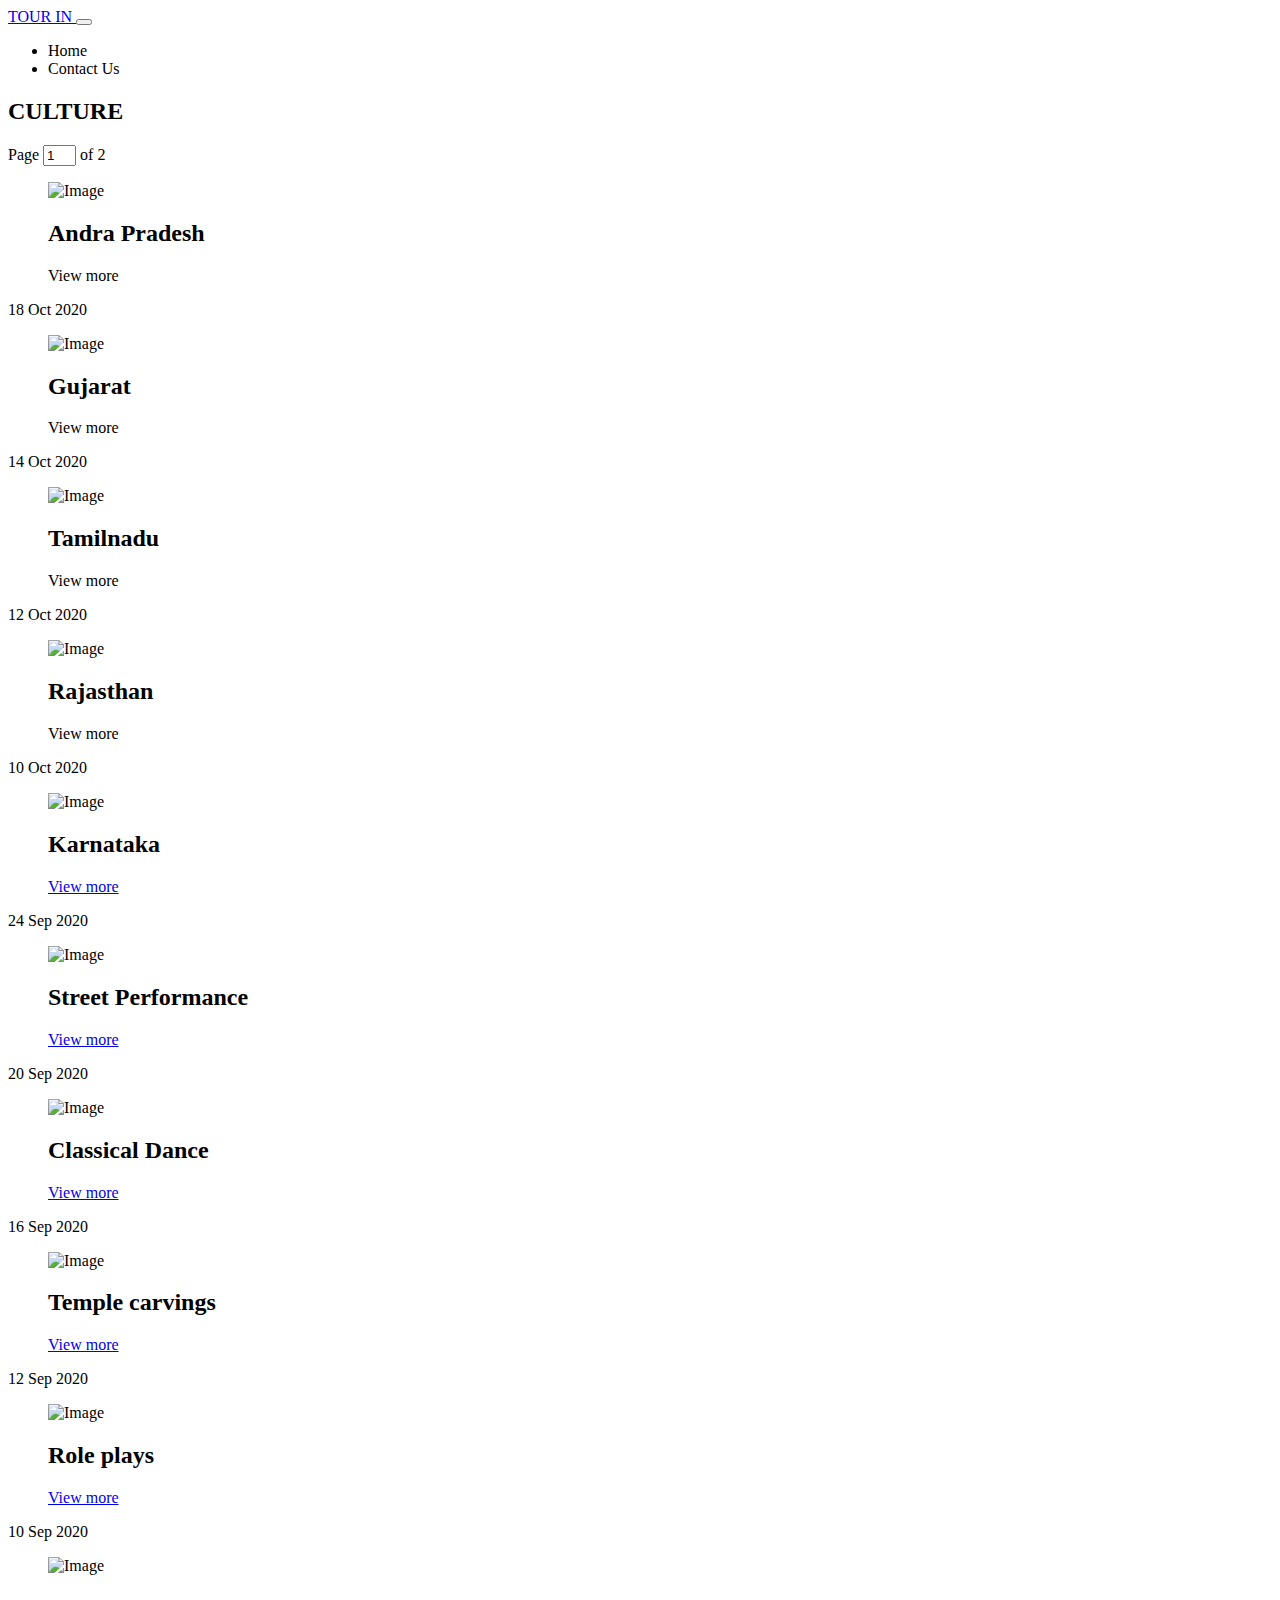
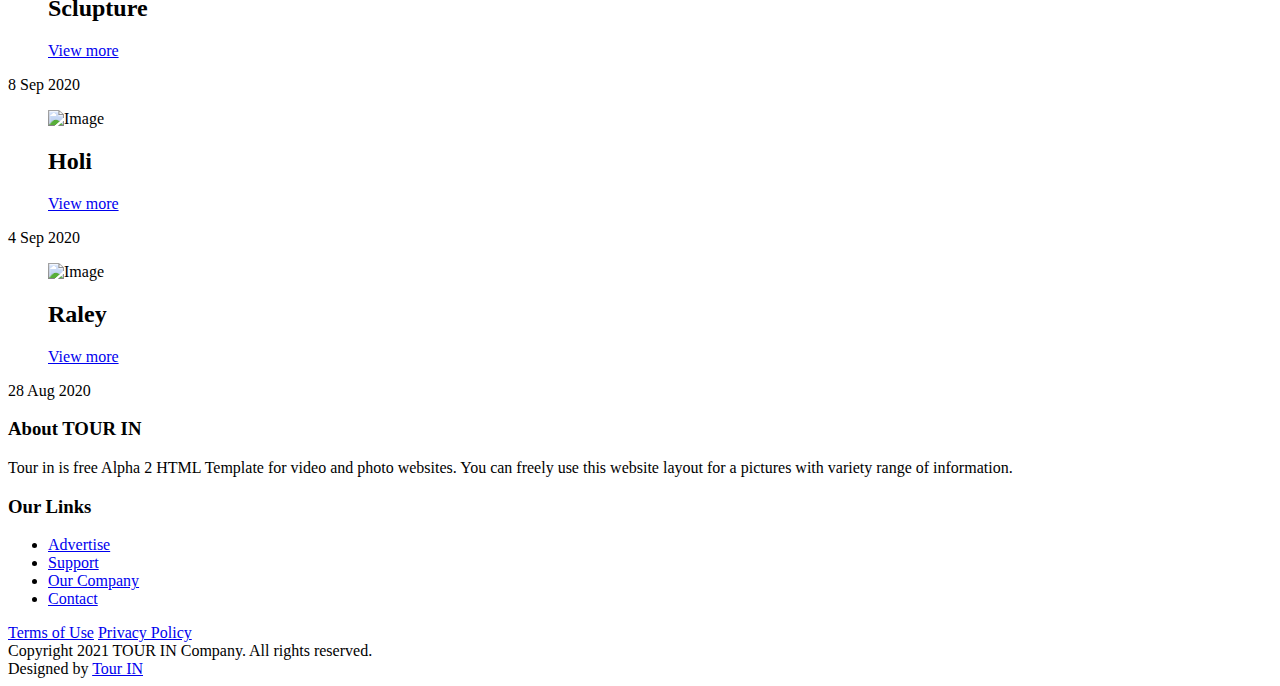
<file: src/main/resources/templates/culture.html>
<!DOCTYPE html>
<html lang="en" xmlns:th="http://www.thymeleaf.org">
<head>
    <meta charset="UTF-8">
    <meta name="viewport" content="width=device-width, initial-scale=1.0">
    <title>Catalog-Z Photo Detail Page</title>
     <link rel="stylesheet" th:href="@{/css/bootstrap1.min.css}">
    <link rel="stylesheet" th:href="@{/css/all.min.css}">
    <link rel="stylesheet" th:href="@{/css/templatemo-style.css}">
<!--
    
TemplateMo 556 Catalog-Z

https://templatemo.com/tm-556-catalog-z

-->
</head>
<body>
    <!-- Page Loader -->
    <div id="loader-wrapper">
        <div id="loader"></div>

        <div class="loader-section section-left"></div>
        <div class="loader-section section-right"></div>

    </div>
    <nav class="navbar navbar-expand-lg">
        <div class="container-fluid">
            <a class="navbar-brand" href="#">
                TOUR IN
            </a>
            <button class="navbar-toggler" type="button" data-toggle="collapse" data-target="#navbarSupportedContent" aria-controls="navbarSupportedContent" aria-expanded="false" aria-label="Toggle navigation">
                <i class="fas fa-bars"></i>
            </button>
            <div class="collapse navbar-collapse" id="navbarSupportedContent">
            <ul class="navbar-nav ml-auto mb-2 mb-lg-0">
                <li class="nav-item">
                    <a class="nav-link nav-link-1 active" aria-current="page" th:href="@{/index}">Home</a>
                </li>
                <li class="nav-item">
                    <a class="nav-link nav-link-4" th:href="@{/contactus}">Contact Us</a>
                </li>
            </ul>
            </div>
        </div>
    </nav>

    <div class="tm-hero d-flex justify-content-center align-items-center" data-parallax="scroll" data-image-src="image/360_F_396264139_rTAqxD7w3OzHmIrzL7ZpqYo8PxYaPe07.jpg">
        <form class="d-flex tm-search-form">
        </form>
    </div>

    <div class="container-fluid tm-container-content tm-mt-60">
        <div class="row mb-4">
            <h2 class="col-6 tm-text-primary">
                CULTURE
            </h2>
            <div class="col-6 d-flex justify-content-end align-items-center">
                <form action="" class="tm-text-primary">
                    Page <input type="text" value="1" size="1" class="tm-input-paging tm-text-primary"> of 2
                </form>
            </div>
        </div>
        <div class="row tm-mb-90 tm-gallery">
        	<div class="col-xl-3 col-lg-4 col-md-6 col-sm-6 col-12 mb-5">
                <figure class="effect-ming tm-video-item">
                    <img th:src="@{image/Lepakshi...jpg}" alt="Image" class="img-fluid">
                    <figcaption class="d-flex align-items-center justify-content-center">
                        <h2>Andra Pradesh</h2>
                        <a th:href="@{/culturedetailtwo}">View more</a>
                    </figcaption>                    
                </figure>
                <div class="d-flex justify-content-between tm-text-gray">
                    <span class="tm-text-gray-light">18 Oct 2020</span>
                </div>
            </div>
            <div class="col-xl-3 col-lg-4 col-md-6 col-sm-6 col-12 mb-5">
                <figure class="effect-ming tm-video-item">
                    <img th:src="@{image/gujrat.jpg}" alt="Image" class="img-fluid">
                    <figcaption class="d-flex align-items-center justify-content-center">
                        <h2>Gujarat</h2>
                        <a th:href="@{/culturedetailtwo}">View more</a>
                    </figcaption>                    
                </figure>
                <div class="d-flex justify-content-between tm-text-gray">
                    <span class="tm-text-gray-light">14 Oct 2020</span>
                </div>
            </div>
            <div class="col-xl-3 col-lg-4 col-md-6 col-sm-6 col-12 mb-5">
                <figure class="effect-ming tm-video-item">
                    <img th:src="@{image/culture-tamilnadu-illustration-depicting-india-41869248.jpg}" alt="Image" height="5000" class="img-fluid">
                    <figcaption class="d-flex align-items-center justify-content-center">
                        <h2>Tamilnadu</h2>
                        <a th:href="@{/culturedetailone}">View more</a>
                    </figcaption>                    
                </figure>
                <div class="d-flex justify-content-between tm-text-gray">
                    <span class="tm-text-gray-light">12 Oct 2020</span>
                </div>
            </div>
            <div class="col-xl-3 col-lg-4 col-md-6 col-sm-6 col-12 mb-5">
                <figure class="effect-ming tm-video-item">
                    <img th:src="@{image/05ccd8cd8df240102a72696aa4dd97ba.jpg}" alt="Image" class="img-fluid">
                    <figcaption class="d-flex align-items-center justify-content-center">
                        <h2>Rajasthan</h2>
                        <a th:href="@{/cultureraj}">View more</a>
                    </figcaption>                    
                </figure>
                <div class="d-flex justify-content-between tm-text-gray">
                    <span class="tm-text-gray-light">10 Oct 2020</span>
                </div>
            </div>
            
            <div class="col-xl-3 col-lg-4 col-md-6 col-sm-6 col-12 mb-5">
                <figure class="effect-ming tm-video-item">
                    <img th:src="@{image/c-rayban-CIXoFys3gsw-unsplash.jpg}" alt="Image" class="img-fluid">
                    <figcaption class="d-flex align-items-center justify-content-center">
                        <h2>Karnataka</h2>
                        <a href="photo-detail.html">View more</a>
                    </figcaption>                    
                </figure>
                <div class="d-flex justify-content-between tm-text-gray">
                    <span class="tm-text-gray-light">24 Sep 2020</span>
                </div>
            </div>
            <div class="col-xl-3 col-lg-4 col-md-6 col-sm-6 col-12 mb-5">
                <figure class="effect-ming tm-video-item">
                    <img th:src="@{image/nandu-menon-hGHldbCgYDA-unsplash.jpg}" alt="Image" class="img-fluid">
                    <figcaption class="d-flex align-items-center justify-content-center">
                        <h2>Street Performance</h2>
                        <a href="photo-detail.html">View more</a>
                    </figcaption>                    
                </figure>
                <div class="d-flex justify-content-between tm-text-gray">
                    <span class="tm-text-gray-light">20 Sep 2020</span>
                </div>
            </div>
            <div class="col-xl-3 col-lg-4 col-md-6 col-sm-6 col-12 mb-5">
                <figure class="effect-ming tm-video-item">
                    <img th:src="@{image/rajesh-rajput-NvinoO4mCys-unsplash.jpg}" alt="Image" class="img-fluid">
                    <figcaption class="d-flex align-items-center justify-content-center">
                        <h2>Classical Dance</h2>
                        <a href="photo-detail.html">View more</a>
                    </figcaption>                    
                </figure>
                <div class="d-flex justify-content-between tm-text-gray">
                    <span class="tm-text-gray-light">16 Sep 2020</span>
                </div>
            </div>
            <div class="col-xl-3 col-lg-4 col-md-6 col-sm-6 col-12 mb-5">
                <figure class="effect-ming tm-video-item">
                    <img th:src="@{image/raimond-klavins-0xQ1H6xMak4-unsplash.jpg}" alt="Image" class="img-fluid">
                    <figcaption class="d-flex align-items-center justify-content-center">
                        <h2>Temple carvings</h2>
                        <a href="photo-detail.html">View more</a>
                    </figcaption>                    
                </figure>
                <div class="d-flex justify-content-between tm-text-gray">
                    <span class="tm-text-gray-light">12 Sep 2020</span>
                </div>
            </div>
            <div class="col-xl-3 col-lg-4 col-md-6 col-sm-6 col-12 mb-5">
                <figure class="effect-ming tm-video-item">
                    <img th:src="@{image/kar1.jpg}" alt="Image" class="img-fluid">
                    <figcaption class="d-flex align-items-center justify-content-center">
                        <h2>Role plays</h2>
                        <a href="photo-detail.html">View more</a>
                    </figcaption>                    
                </figure>
                <div class="d-flex justify-content-between tm-text-gray">
                    <span class="tm-text-gray-light">10 Sep 2020</span>
                </div>
            </div>
            <div class="col-xl-3 col-lg-4 col-md-6 col-sm-6 col-12 mb-5">
                <figure class="effect-ming tm-video-item">
                    <img th:src="@{image/istockphoto-483141396-1024x1024.jpg}" alt="Image" class="img-fluid">
                    <figcaption class="d-flex align-items-center justify-content-center">
                        <h2>Sclupture</h2>
                        <a href="photo-detail.html">View more</a>
                    </figcaption>                    
                </figure>
                <div class="d-flex justify-content-between tm-text-gray">
                    <span class="tm-text-gray-light">8 Sep 2020</span>
                </div>
            </div>
            <div class="col-xl-3 col-lg-4 col-md-6 col-sm-6 col-12 mb-5">
                <figure class="effect-ming tm-video-item">
                    <img th:src="@{image/istockphoto-626958974-1024x1024.jpg}" alt="Image" class="img-fluid">
                    <figcaption class="d-flex align-items-center justify-content-center">
                        <h2>Holi</h2>
                        <a href="photo-detail.html">View more</a>
                    </figcaption>                    
                </figure>
                <div class="d-flex justify-content-between tm-text-gray">
                    <span class="tm-text-gray-light">4 Sep 2020</span>
                </div>
            </div>
            <div class="col-xl-3 col-lg-4 col-md-6 col-sm-6 col-12 mb-5">
                <figure class="effect-ming tm-video-item">
                   <img th:src="@{image/road show.jpg}" alt="Image" class="img-fluid">
                    <figcaption class="d-flex align-items-center justify-content-center">
                        <h2>Raley</h2>
                        <a href="photo-detail.html">View more</a>
                    </figcaption>                    
                </figure>
                <div class="d-flex justify-content-between tm-text-gray">
                    <span class="tm-text-gray-light">28 Aug 2020</span>
                </div>
            </div>
    </div> <!-- container-fluid, tm-container-content -->

    <footer class="tm-bg-gray pt-5 pb-3 tm-text-gray tm-footer">
        <div class="container-fluid tm-container-small">
            <div class="row">
                <div class="col-lg-6 col-md-12 col-12 px-5 mb-5">
                    <h3 class="tm-text-primary mb-4 tm-footer-title">About TOUR IN</h3>
                    <p>Tour in is free Alpha 2 HTML Template for video and photo websites. You can freely use this website  layout for a pictures  with variety range of information.</p>
                </div>
                <div class="col-lg-3 col-md-6 col-sm-6 col-12 px-5 mb-5">
                    <h3 class="tm-text-primary mb-4 tm-footer-title">Our Links</h3>
                    <ul class="tm-footer-links pl-0">
                        <li><a href="#">Advertise</a></li>
                        <li><a href="#">Support</a></li>
                        <li><a href="#">Our Company</a></li>
                        <li><a href="#">Contact</a></li>
                    </ul>
                </div>
                <div class="col-lg-3 col-md-6 col-sm-6 col-12 px-5 mb-5">
                    <a href="#" class="tm-text-gray text-right d-block mb-2">Terms of Use</a>
                    <a href="#" class="tm-text-gray text-right d-block">Privacy Policy</a>
                </div>
            </div>
            <div class="row">
                <div class="col-lg-8 col-md-7 col-12 px-5 mb-3">
                    Copyright 2021 TOUR IN Company. All rights reserved.
                </div>
                <div class="col-lg-4 col-md-5 col-12 px-5 text-right">
                    Designed by <a href="https://templatemo.com" class="tm-text-gray" rel="sponsored" target="_parent">Tour IN</a>
                </div>
            </div>
        </div>
    </footer>
    <script th:src="@{js/plugins.js}"></script>
    <script>
        $(window).on("load", function() {
            $('body').addClass('loaded');
        });
    </script>
</body>
</html>
</file>
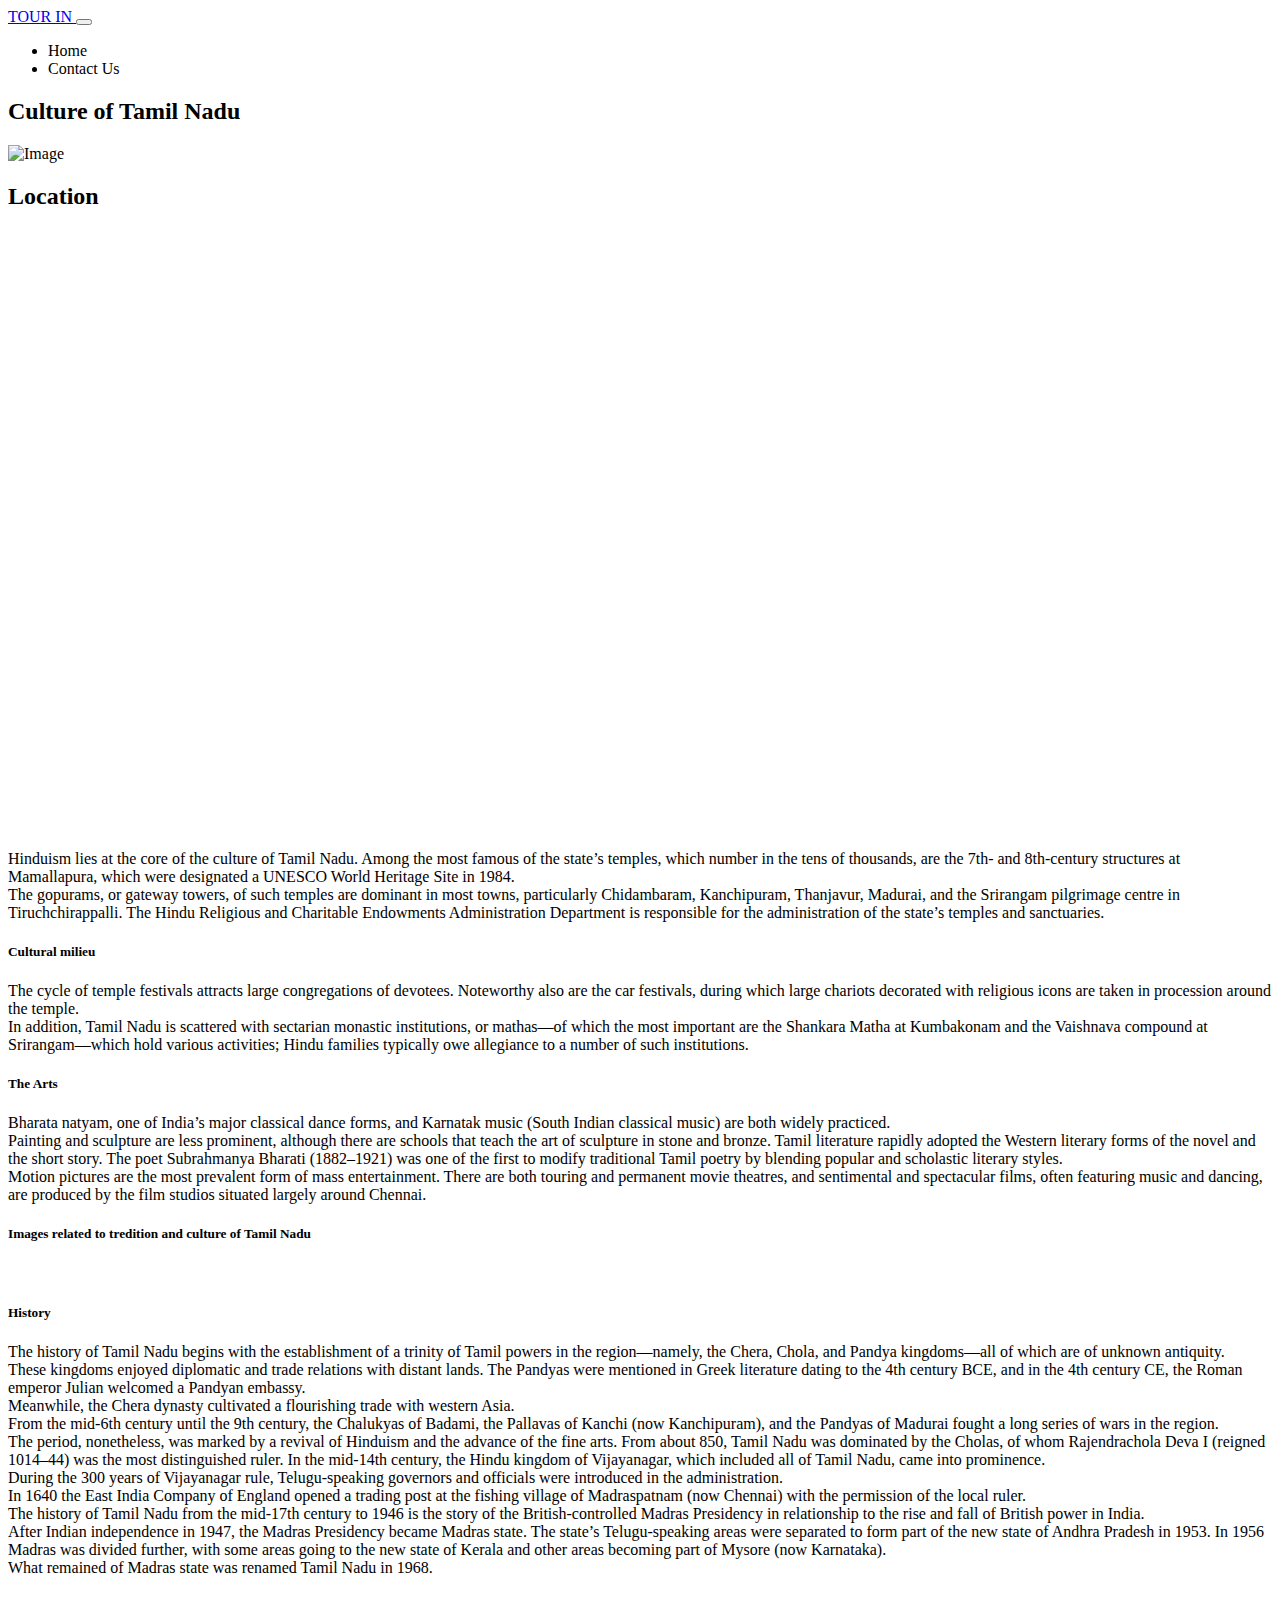
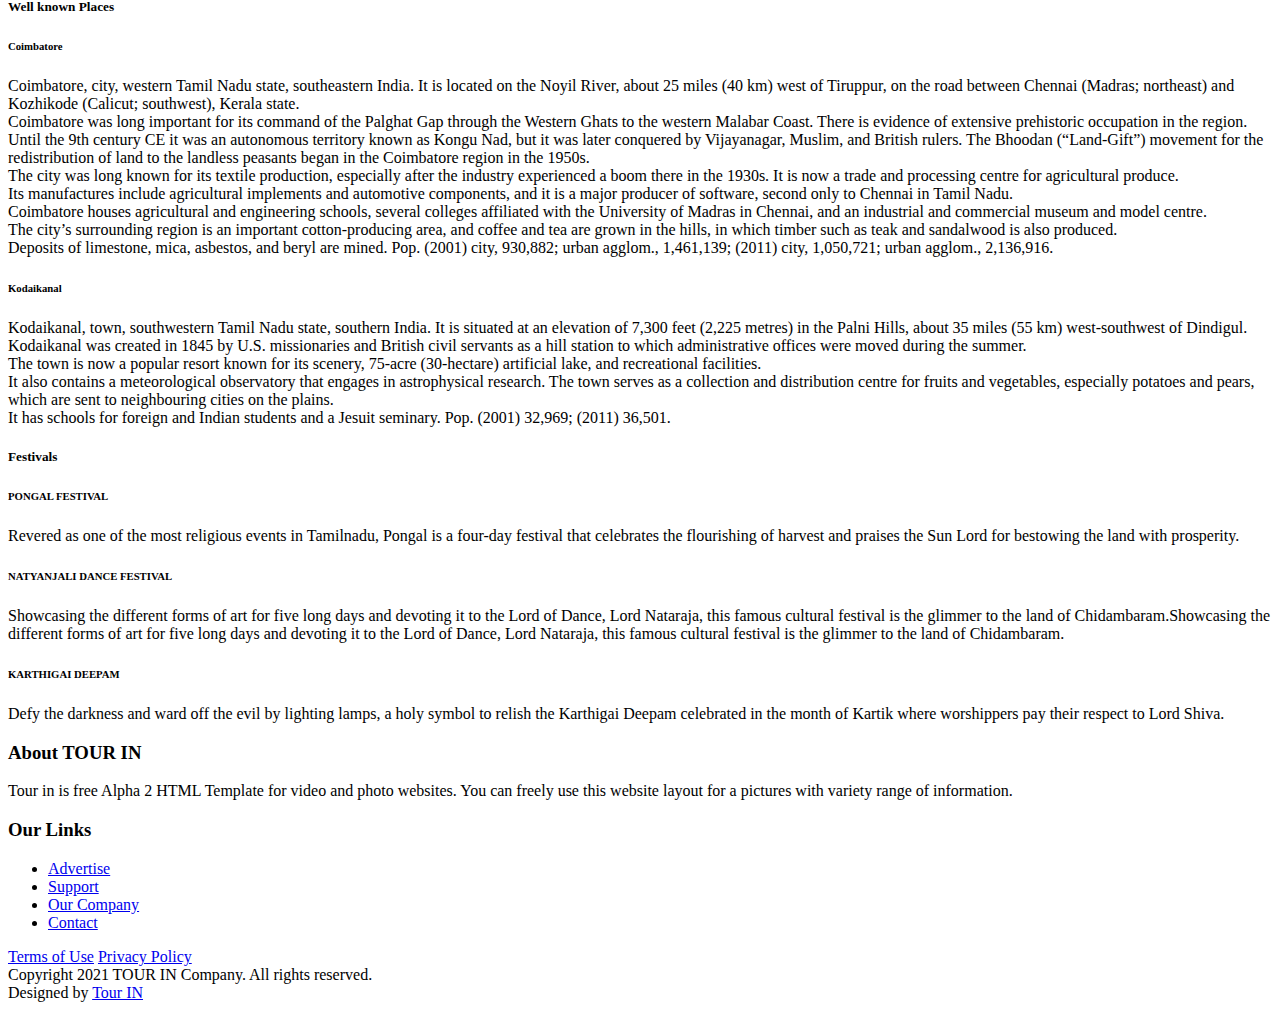
<file: src/main/resources/templates/culturedetailone.html>
<!DOCTYPE html>
<html lang="en" xmlns:th="http://www.thymeleaf.org">
<head>
    <meta charset="UTF-8">
    <meta name="viewport" content="width=device-width, initial-scale=1.0">
    <title>Culture</title>
    <link rel="stylesheet" th:href="@{/css/bootstrap1.min.css}">
    <link rel="stylesheet" th:href="@{/css/all.min.css}">
    <link rel="stylesheet" th:href="@{/css/templatemo-style.css}">
</head>
<body>
    <!-- Page Loader -->
    <div id="loader-wrapper">
        <div id="loader"></div>

        <div class="loader-section section-left"></div> 
        <div class="loader-section section-right"></div>

    </div>
    <nav class="navbar navbar-expand-lg">
        <div class="container-fluid">
            <a class="navbar-brand" href="index.html">
                TOUR IN
            </a>
            <button class="navbar-toggler" type="button" data-toggle="collapse" data-target="#navbarSupportedContent" aria-controls="navbarSupportedContent" aria-expanded="false" aria-label="Toggle navigation">
                <i class="fas fa-bars"></i>
            </button>
            <div class="collapse navbar-collapse" id="navbarSupportedContent">
             <ul class="navbar-nav ml-auto mb-2 mb-lg-0">
                <li class="nav-item">
                    <a class="nav-link nav-link-1 active" aria-current="page" th:href="@{/index}">Home</a>
                </li>
                <li class="nav-item">
                    <a class="nav-link nav-link-4" th:href="@{/contactus}">Contact Us</a>
                </li>
            </ul>
            </div>
        </div>
    </nav>

    <div class="tm-hero d-flex justify-content-center align-items-center" data-parallax="scroll" data-image-src="image/Minsitry-of-Culture-Banner-1024x341.jpg">
        <form class="d-flex tm-search-form">
            
        </form>
    </div>

    <div class="container-fluid tm-container-content tm-mt-60">
        <div class="row mb-4">
            <h2 class="col-12 tm-text-primary">Culture of Tamil Nadu</h2>
        </div>
        <div class="row tm-mb-90">            
            <div class="col-xl-8 col-lg-7 col-md-6 col-sm-12">
                <img th:src="@{image/culture-tamilnadu-illustration-depicting-india-41869248.jpg}" alt="Image" class="img-fluid">
            </div>
            <div class="col-lg-4 col-12">
                <h2 class="tm-text-primary mb-5">Location</h2>
                <!-- Map -->
                <div class="mapouter mb-4" style="height: 600;">
                    <div class="gmap-canvas" style="height: 600;">
                        <iframe  id="gmap-canvas" src="https://www.google.com/maps/embed?pb=!1m18!1m12!1m3!1d4013544.101253213!2d76.04399906640081!3d10.77475757080142!2m3!1f0!2f0!3f0!3m2!1i1024!2i768!4f13.1!3m3!1m2!1s0x3b00c582b1189633%3A0x559475cc463361f0!2sTamil%20Nadu!5e0!3m2!1sen!2sin!4v1640744562879!5m2!1sen!2sin"
                        width="800" height="600" style="border:0;" ></iframe>
                         
                    </div>
                </div>               
            </div>
        </div>
        <div>
            <p>Hinduism lies at the core of the culture of Tamil Nadu. Among the most famous of the state’s temples, which number in the tens of thousands, are the 7th- and 8th-century structures at Mamallapura, which were designated a UNESCO World Heritage Site in 1984.<br> The gopurams, or gateway towers, of such temples are dominant in most towns, particularly Chidambaram, Kanchipuram, Thanjavur, Madurai, and the Srirangam pilgrimage centre in Tiruchchirappalli. The Hindu Religious and Charitable Endowments Administration Department is responsible for the administration of the state’s temples and sanctuaries.</p>
        </div>
        <div>
            <h5>Cultural milieu</h5>
            <p>The cycle of temple festivals attracts large congregations of devotees. Noteworthy also are the car festivals, during which large chariots decorated with religious icons are taken in procession around the temple.<br> In addition, Tamil Nadu is scattered with sectarian monastic institutions, or mathas—of which the most important are the Shankara Matha at Kumbakonam and the Vaishnava compound at Srirangam—which hold various activities; Hindu families typically owe allegiance to a number of such institutions.</p>
        </div>
        <div>
            <h5>The Arts</h5>
                <p>Bharata natyam, one of India’s major classical dance forms, and Karnatak music (South Indian classical music) are both widely practiced. <br>Painting and sculpture are less prominent, although there are schools that teach the art of sculpture in stone and bronze. Tamil literature rapidly adopted the Western literary forms of the novel and the short story. The poet Subrahmanya Bharati (1882–1921) was one of the first to modify traditional Tamil poetry by blending popular and scholastic literary styles.<br> Motion pictures are the most prevalent form of mass entertainment. There are both touring and permanent movie theatres, and sentimental and spectacular films, often featuring music and dancing, are produced by the film studios situated largely around Chennai.</p>
            
            <h5>Images related to tredition and culture of Tamil Nadu</h5>
            </p>
            <img th:src="@{image/intro-copy.jpg}">
            <img th:src="@{image/temple-tours.jpg}">
            <img th:src="@{image/Tamil_Culture.jpg}">

        </div>
        <p>

        </p>
        <p>

        </p>
        <div>
            <h5>History</h5>
            <p>
                The history of Tamil Nadu begins with the establishment of a trinity of Tamil powers in the region—namely, the Chera, Chola, and Pandya kingdoms—all of which are of unknown antiquity. <br>These kingdoms enjoyed diplomatic and trade relations with distant lands. The Pandyas were mentioned in Greek literature dating to the 4th century BCE, and in the 4th century CE, the Roman emperor Julian welcomed a Pandyan embassy.<br> Meanwhile, the Chera dynasty cultivated a flourishing trade with western Asia.<br>From the mid-6th century until the 9th century, the Chalukyas of Badami, the Pallavas of Kanchi (now Kanchipuram), and the Pandyas of Madurai fought a long series of wars in the region.<br> The period, nonetheless, was marked by a revival of Hinduism and the advance of the fine arts. From about 850, Tamil Nadu was dominated by the Cholas, of whom Rajendrachola Deva I (reigned 1014–44) was the most distinguished ruler. In the mid-14th century, the Hindu kingdom of Vijayanagar, which included all of Tamil Nadu, came into prominence. <br>During the 300 years of Vijayanagar rule, Telugu-speaking governors and officials were introduced in the administration.<br>
                In 1640 the East India Company of England opened a trading post at the fishing village of Madraspatnam (now Chennai) with the permission of the local ruler.<br> The history of Tamil Nadu from the mid-17th century to 1946 is the story of the British-controlled Madras Presidency in relationship to the rise and fall of British power in India. <br>After Indian independence in 1947, the Madras Presidency became Madras state. The state’s Telugu-speaking areas were separated to form part of the new state of Andhra Pradesh in 1953. In 1956 Madras was divided further, with some areas going to the new state of Kerala and other areas becoming part of Mysore (now Karnataka). <br>What remained of Madras state was renamed Tamil Nadu in 1968.
            </p>
        </div>
        <div>
            <h5>Well known Places</h5>
            <h6>Coimbatore</h6>
            <p>
                Coimbatore, city, western Tamil Nadu state, southeastern India. It is located on the Noyil River, about 25 miles (40 km) west of Tiruppur, on the road between Chennai (Madras; northeast) and Kozhikode (Calicut; southwest), Kerala state.<br>Coimbatore was long important for its command of the Palghat Gap through the Western Ghats to the western Malabar Coast. There is evidence of extensive prehistoric occupation in the region. <br>Until the 9th century CE it was an autonomous territory known as Kongu Nad, but it was later conquered by Vijayanagar, Muslim, and British rulers. The Bhoodan (“Land-Gift”) movement for the redistribution of land to the landless peasants began in the Coimbatore region in the 1950s.<br>The city was long known for its textile production, especially after the industry experienced a boom there in the 1930s. It is now a trade and processing centre for agricultural produce. <br>Its manufactures include agricultural implements and automotive components, and it is a major producer of software, second only to Chennai in Tamil Nadu.<br> Coimbatore houses agricultural and engineering schools, several colleges affiliated with the University of Madras in Chennai, and an industrial and commercial museum and model centre.<br>
                The city’s surrounding region is an important cotton-producing area, and coffee and tea are grown in the hills, in which timber such as teak and sandalwood is also produced.<br> Deposits of limestone, mica, asbestos, and beryl are mined. Pop. (2001) city, 930,882; urban agglom., 1,461,139; (2011) city, 1,050,721; urban agglom., 2,136,916.<br>
            </p>
            <h6>Kodaikanal</h6>
            <p>
                Kodaikanal, town, southwestern Tamil Nadu state, southern India. It is situated at an elevation of 7,300 feet (2,225 metres) in the Palni Hills, about 35 miles (55 km) west-southwest of Dindigul.<br>
                Kodaikanal was created in 1845 by U.S. missionaries and British civil servants as a hill station to which administrative offices were moved during the summer.<br> The town is now a popular resort known for its scenery, 75-acre (30-hectare) artificial lake, and recreational facilities.<br> It also contains a meteorological observatory that engages in astrophysical research. The town serves as a collection and distribution centre for fruits and vegetables, especially potatoes and pears, which are sent to neighbouring cities on the plains.<br> It has schools for foreign and Indian students and a Jesuit seminary. Pop. (2001) 32,969; (2011) 36,501.<br>
            </p>
            
        </div>
        <div>
            <h5>Festivals</h5>
            <p>
            <h6>PONGAL FESTIVAL</h6>
               <p>Revered as one of the most religious events in Tamilnadu, Pongal is a four-day festival that celebrates the flourishing of harvest and praises the Sun Lord for bestowing the land with prosperity. <br></p>
             <h6>NATYANJALI DANCE FESTIVAL</h6>
            <p> Showcasing the different forms of art for five long days and devoting it to the Lord of Dance, Lord Nataraja, this famous cultural festival is the glimmer to the land of Chidambaram.Showcasing the different forms of art for five long days and devoting it to the Lord of Dance, Lord Nataraja, this famous cultural festival is the glimmer to the land of Chidambaram.<br></p>
             <h6>KARTHIGAI DEEPAM</h6>
            <p> Defy the darkness and ward off the evil by lighting lamps, a holy symbol to relish the Karthigai Deepam celebrated in the month of Kartik where worshippers pay their respect to Lord Shiva. <br></p>
            </p>
        </div>

         <!-- container-fluid, tm-container-content -->

         <footer class="tm-bg-gray pt-5 pb-3 tm-text-gray tm-footer">
            <div class="container-fluid tm-container-small">
                <div class="row">
                    <div class="col-lg-6 col-md-12 col-12 px-5 mb-5">
                        <h3 class="tm-text-primary mb-4 tm-footer-title">About TOUR IN</h3>
                        <p>Tour in is free Alpha 2 HTML Template for video and photo websites. You can freely use this website  layout for a pictures  with variety range of information.</p>
                    </div>
                    <div class="col-lg-3 col-md-6 col-sm-6 col-12 px-5 mb-5">
                        <h3 class="tm-text-primary mb-4 tm-footer-title">Our Links</h3>
                        <ul class="tm-footer-links pl-0">
                            <li><a href="#">Advertise</a></li>
                            <li><a href="#">Support</a></li>
                            <li><a href="#">Our Company</a></li>
                            <li><a href="#">Contact</a></li>
                        </ul>
                    </div>
                    <div class="col-lg-3 col-md-6 col-sm-6 col-12 px-5 mb-5">
                        <a href="#" class="tm-text-gray text-right d-block mb-2">Terms of Use</a>
                        <a href="#" class="tm-text-gray text-right d-block">Privacy Policy</a>
                    </div>
                </div>
                <div class="row">
                    <div class="col-lg-8 col-md-7 col-12 px-5 mb-3">
                        Copyright 2021 TOUR IN Company. All rights reserved.
                    </div>
                    <div class="col-lg-4 col-md-5 col-12 px-5 text-right">
                        Designed by <a href="https://templatemo.com" class="tm-text-gray" rel="sponsored" target="_parent">Tour IN</a>
                    </div>
                </div>
            </div>
        </footer>
    
    <script th:src="@{js/plugins.js}"></script>
    <script>
        $(window).on("load", function() {
            $('body').addClass('loaded');
        });
    </script>
</body>
</html>
</file>
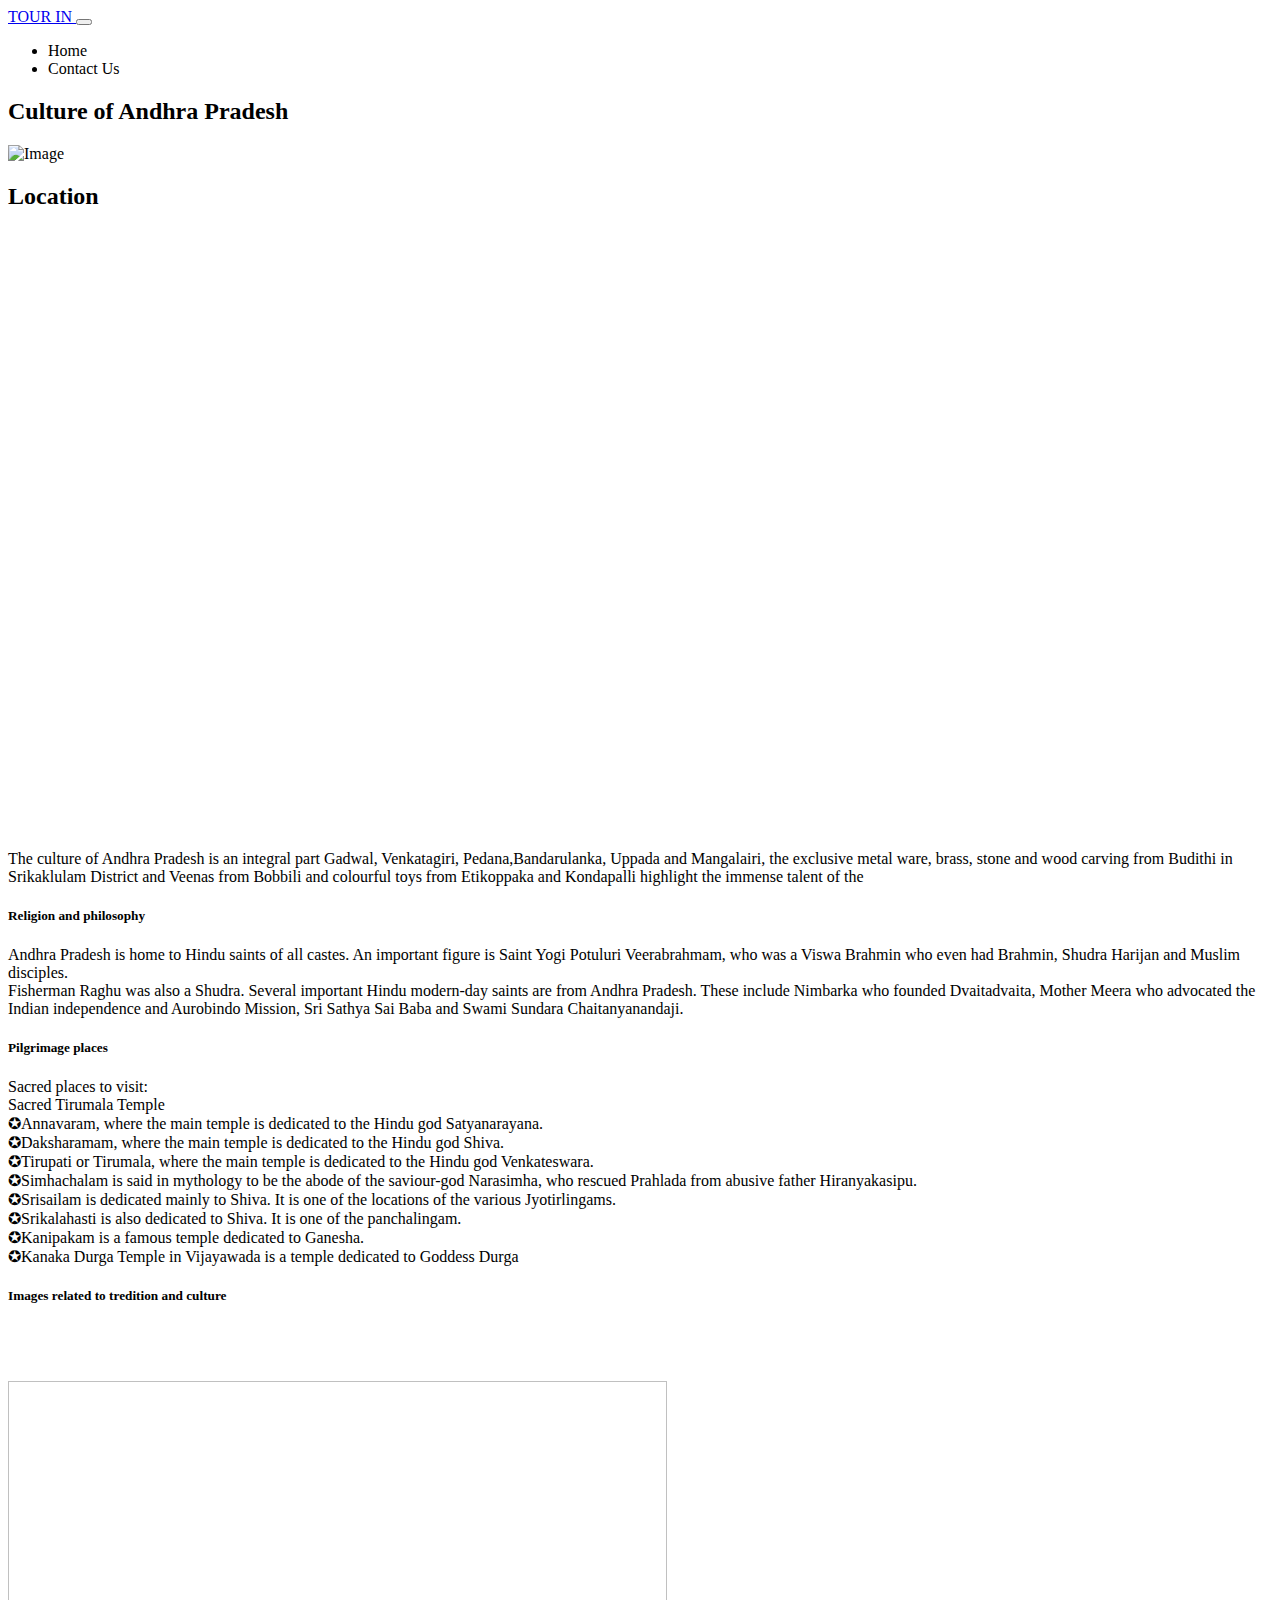
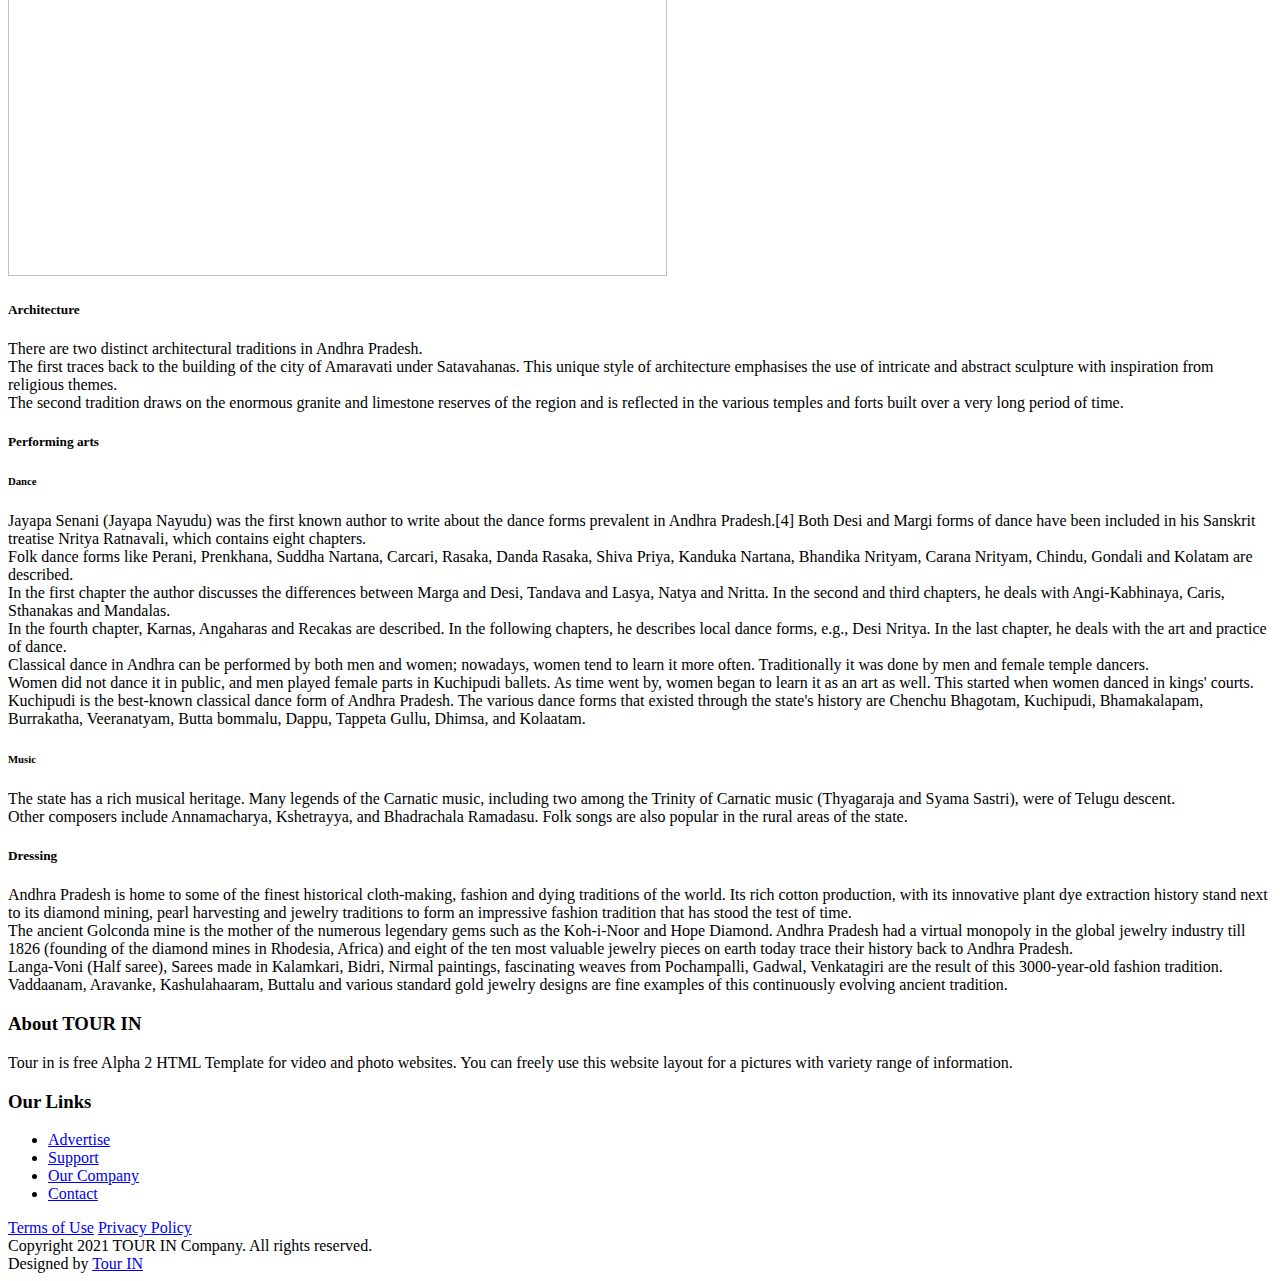
<file: src/main/resources/templates/culturedetailtwo.html>
<!DOCTYPE html>
<html lang="en" xmlns:th="http://www.thymeleaf.org">
<head>
    <meta charset="UTF-8">
    <meta name="viewport" content="width=device-width, initial-scale=1.0">
    <title>Culture</title>
    <link rel="stylesheet" th:href="@{/css/bootstrap1.min.css}">
    <link rel="stylesheet" th:href="@{/css/all.min.css}">
    <link rel="stylesheet" th:href="@{/css/templatemo-style.css}">

</head>
<body>
    <!-- Page Loader -->
    <div id="loader-wrapper">
        <div id="loader"></div>

        <div class="loader-section section-left"></div>
        <div class="loader-section section-right"></div>

    </div>
    <nav class="navbar navbar-expand-lg">
        <div class="container-fluid">
            <a class="navbar-brand" href="index.html">
                TOUR IN
            </a>
            <button class="navbar-toggler" type="button" data-toggle="collapse" data-target="#navbarSupportedContent" aria-controls="navbarSupportedContent" aria-expanded="false" aria-label="Toggle navigation">
                <i class="fas fa-bars"></i>
            </button>
            <div class="collapse navbar-collapse" id="navbarSupportedContent">
           <ul class="navbar-nav ml-auto mb-2 mb-lg-0">
                <li class="nav-item">
                    <a class="nav-link nav-link-1 active" aria-current="page" th:href="@{/index}">Home</a>
                </li>
                <li class="nav-item">
                    <a class="nav-link nav-link-4" th:href="@{/contactus}">Contact Us</a>
                </li>
            </ul>
            </div>
        </div>
    </nav>

    <div class="tm-hero d-flex justify-content-center align-items-center" data-parallax="scroll" data-image-src="image/Minsitry-of-Culture-Banner-1024x341.jpg">
        <form class="d-flex tm-search-form">
            
        </form>
    </div>

    <div class="container-fluid tm-container-content tm-mt-60">
        <div class="row mb-4">
            <h2 class="col-12 tm-text-primary">Culture of Andhra Pradesh</h2>
        </div>
        <div class="row tm-mb-90">            
            <div class="col-xl-8 col-lg-7 col-md-6 col-sm-12">
                <img th:src="@{image/Lepakshi...jpg}" alt="Image" class="img-fluid">
            </div>
            <div class="col-lg-4 col-12">
                <h2 class="tm-text-primary mb-5">Location</h2>
                <!-- Map -->
                <div class="mapouter mb-4" style="height: 600;">
                    <div class="gmap-canvas" style="height: 600;">
                        <iframe  id="gmap-canvas" src="https://www.google.com/maps/embed?pb=!1m18!1m12!1m3!1d2100827.3514934513!2d79.70912596246575!3d16.353518135540185!2m3!1f0!2f0!3f0!3m2!1i1024!2i768!4f13.1!3m3!1m2!1s0x3a3546f8ae93d47f%3A0x33d1bbbe95adcd83!2sAndhra%20Pradesh!5e0!3m2!1sen!2sin!4v1640682972528!5m2!1sen!2sin"
                        width="800" height="600" style="border:0;" ></iframe>
                         
                    </div>
                </div>               
            </div>
        </div>
        <div>
            <p>The culture of Andhra Pradesh is an integral part Gadwal, Venkatagiri, Pedana,Bandarulanka, Uppada and Mangalairi, the exclusive metal ware, brass, stone and wood carving from Budithi in Srikaklulam District and Veenas from Bobbili and colourful toys from Etikoppaka and Kondapalli highlight the immense talent of the</p>
        </div>
        <div>
            <h5>Religion and philosophy</h5>
            <p>Andhra Pradesh is home to Hindu saints of all castes. An important figure is Saint Yogi Potuluri Veerabrahmam, who was a Viswa Brahmin who even had Brahmin, Shudra Harijan and Muslim disciples.<br> Fisherman Raghu was also a Shudra.

                Several important Hindu modern-day saints are from Andhra Pradesh. These include Nimbarka who founded Dvaitadvaita, Mother Meera who advocated the Indian independence and Aurobindo Mission, Sri Sathya Sai Baba and Swami Sundara Chaitanyanandaji.</p>
        </div>
        <div>
            <h5>Pilgrimage places</h5>
            <p>Sacred places to visit:<br>

Sacred Tirumala Temple<br>
✪Annavaram, where the main temple is dedicated to the Hindu god Satyanarayana.<br>
✪Daksharamam, where the main temple is dedicated to the Hindu god Shiva.<br>
✪Tirupati or Tirumala, where the main temple is dedicated to the Hindu god Venkateswara.<br>
✪Simhachalam is said in mythology to be the abode of the saviour-god Narasimha, who rescued Prahlada from abusive father Hiranyakasipu.<br>
✪Srisailam is dedicated mainly to Shiva. It is one of the locations of the various Jyotirlingams.<br>
✪Srikalahasti is also dedicated to Shiva. It is one of the panchalingam.<br>
✪Kanipakam is a famous temple dedicated to Ganesha.<br>
✪Kanaka Durga Temple in Vijayawada is a temple dedicated to Goddess Durga<br>
<h5>Images related to tredition and culture</h5>
            </p>
            <img th:src="@{image/istockphoto-530570156-1024x1024.jpg}" width="700px">
            <img th:src="@{image/images-51209279629.jpg.webp}" width="50%">
            <img th:src="@{image/Kuchipudi-History-1024x680.jpg}" width="750px">
            <img th:src="@{image/20110121001107_0.jpg}" width="659px" height="495px">

        </div>
        <p>

        </p>
        <p>

        </p>
        <div>
            <h5>Architecture</h5>
            <p>
                There are two distinct architectural traditions in Andhra Pradesh.<br> The first traces back to the building of the city of Amaravati under Satavahanas. This unique style of architecture emphasises the use of intricate and abstract sculpture with inspiration from religious themes. <br>The second tradition draws on the enormous granite and limestone reserves of the region and is reflected in the various temples and forts built over a very long period of time.<br>
            </p>
        </div>
        <div>
            <h5>Performing arts</h5>
            <h6>Dance</h6>
            <p>
                Jayapa Senani (Jayapa Nayudu) was the first known author to write about the dance forms prevalent in Andhra Pradesh.[4] Both Desi and Margi forms of dance have been included in his Sanskrit treatise Nritya Ratnavali, which contains eight chapters. <br>Folk dance forms like Perani, Prenkhana, Suddha Nartana, Carcari, Rasaka, Danda Rasaka, Shiva Priya, Kanduka Nartana, Bhandika Nrityam, Carana Nrityam, Chindu, Gondali and Kolatam are described. <br>In the first chapter the author discusses the differences between Marga and Desi, Tandava and Lasya, Natya and Nritta. In the second and third chapters, he deals with Angi-Kabhinaya, Caris, Sthanakas and Mandalas.<br> In the fourth chapter, Karnas, Angaharas and Recakas are described. In the following chapters, he describes local dance forms, e.g., Desi Nritya. In the last chapter, he deals with the art and practice of dance.<br>

Classical dance in Andhra can be performed by both men and women; nowadays, women tend to learn it more often. Traditionally it was done by men and female temple dancers.<br> Women did not dance it in public, and men played female parts in Kuchipudi ballets. As time went by, women began to learn it as an art as well. This started when women danced in kings' courts. <br>Kuchipudi is the best-known classical dance form of Andhra Pradesh. The various dance forms that existed through the state's history are Chenchu Bhagotam, Kuchipudi, Bhamakalapam, Burrakatha, Veeranatyam, Butta bommalu, Dappu, Tappeta Gullu, Dhimsa, and Kolaatam.<br>
            </p>
            <h6>Music</h6>
            <p>
                The state has a rich musical heritage. Many legends of the Carnatic music, including two among the Trinity of Carnatic music (Thyagaraja and Syama Sastri), were of Telugu descent. <br>Other composers include Annamacharya, Kshetrayya, and Bhadrachala Ramadasu. Folk songs are also popular in the rural areas of the state.<br>
            </p>
            
        </div>
        <div>
            <h5>Dressing</h5>
            <p>
                Andhra Pradesh is home to some of the finest historical cloth-making, fashion and dying traditions of the world. Its rich cotton production, with its innovative plant dye extraction history stand next to its diamond mining, pearl harvesting and jewelry traditions to form an impressive fashion tradition that has stood the test of time. <br>The ancient Golconda mine is the mother of the numerous legendary gems such as the Koh-i-Noor and Hope Diamond. Andhra Pradesh had a virtual monopoly in the global jewelry industry till 1826 (founding of the diamond mines in Rhodesia, Africa) and eight of the ten most valuable jewelry pieces on earth today trace their history back to Andhra Pradesh.<br> Langa-Voni (Half saree), Sarees made in Kalamkari, Bidri, Nirmal paintings, fascinating weaves from Pochampalli, Gadwal, Venkatagiri are the result of this 3000-year-old fashion tradition.<br> Vaddaanam, Aravanke, Kashulahaaram, Buttalu and various standard gold jewelry designs are fine examples of this continuously evolving ancient tradition.<br>
            </p>
        </div>

         <!-- container-fluid, tm-container-content -->

         <footer class="tm-bg-gray pt-5 pb-3 tm-text-gray tm-footer">
            <div class="container-fluid tm-container-small">
                <div class="row">
                    <div class="col-lg-6 col-md-12 col-12 px-5 mb-5">
                        <h3 class="tm-text-primary mb-4 tm-footer-title">About TOUR IN</h3>
                        <p>Tour in is free Alpha 2 HTML Template for video and photo websites. You can freely use this website  layout for a pictures  with variety range of information.</p>
                    </div>
                    <div class="col-lg-3 col-md-6 col-sm-6 col-12 px-5 mb-5">
                        <h3 class="tm-text-primary mb-4 tm-footer-title">Our Links</h3>
                        <ul class="tm-footer-links pl-0">
                            <li><a href="#">Advertise</a></li>
                            <li><a href="#">Support</a></li>
                            <li><a href="#">Our Company</a></li>
                            <li><a href="#">Contact</a></li>
                        </ul>
                    </div>
                    <div class="col-lg-3 col-md-6 col-sm-6 col-12 px-5 mb-5">
                        <a href="#" class="tm-text-gray text-right d-block mb-2">Terms of Use</a>
                        <a href="#" class="tm-text-gray text-right d-block">Privacy Policy</a>
                    </div>
                </div>
                <div class="row">
                    <div class="col-lg-8 col-md-7 col-12 px-5 mb-3">
                        Copyright 2021 TOUR IN Company. All rights reserved.
                    </div>
                    <div class="col-lg-4 col-md-5 col-12 px-5 text-right">
                        Designed by <a href="https://templatemo.com" class="tm-text-gray" rel="sponsored" target="_parent">Tour IN</a>
                    </div>
                </div>
            </div>
        </footer>
    
    <script th:src="@{js/plugins.js}"></script>
    <script>
        $(window).on("load", function() {
            $('body').addClass('loaded');
        });
    </script>
</body>
</html>
</file>
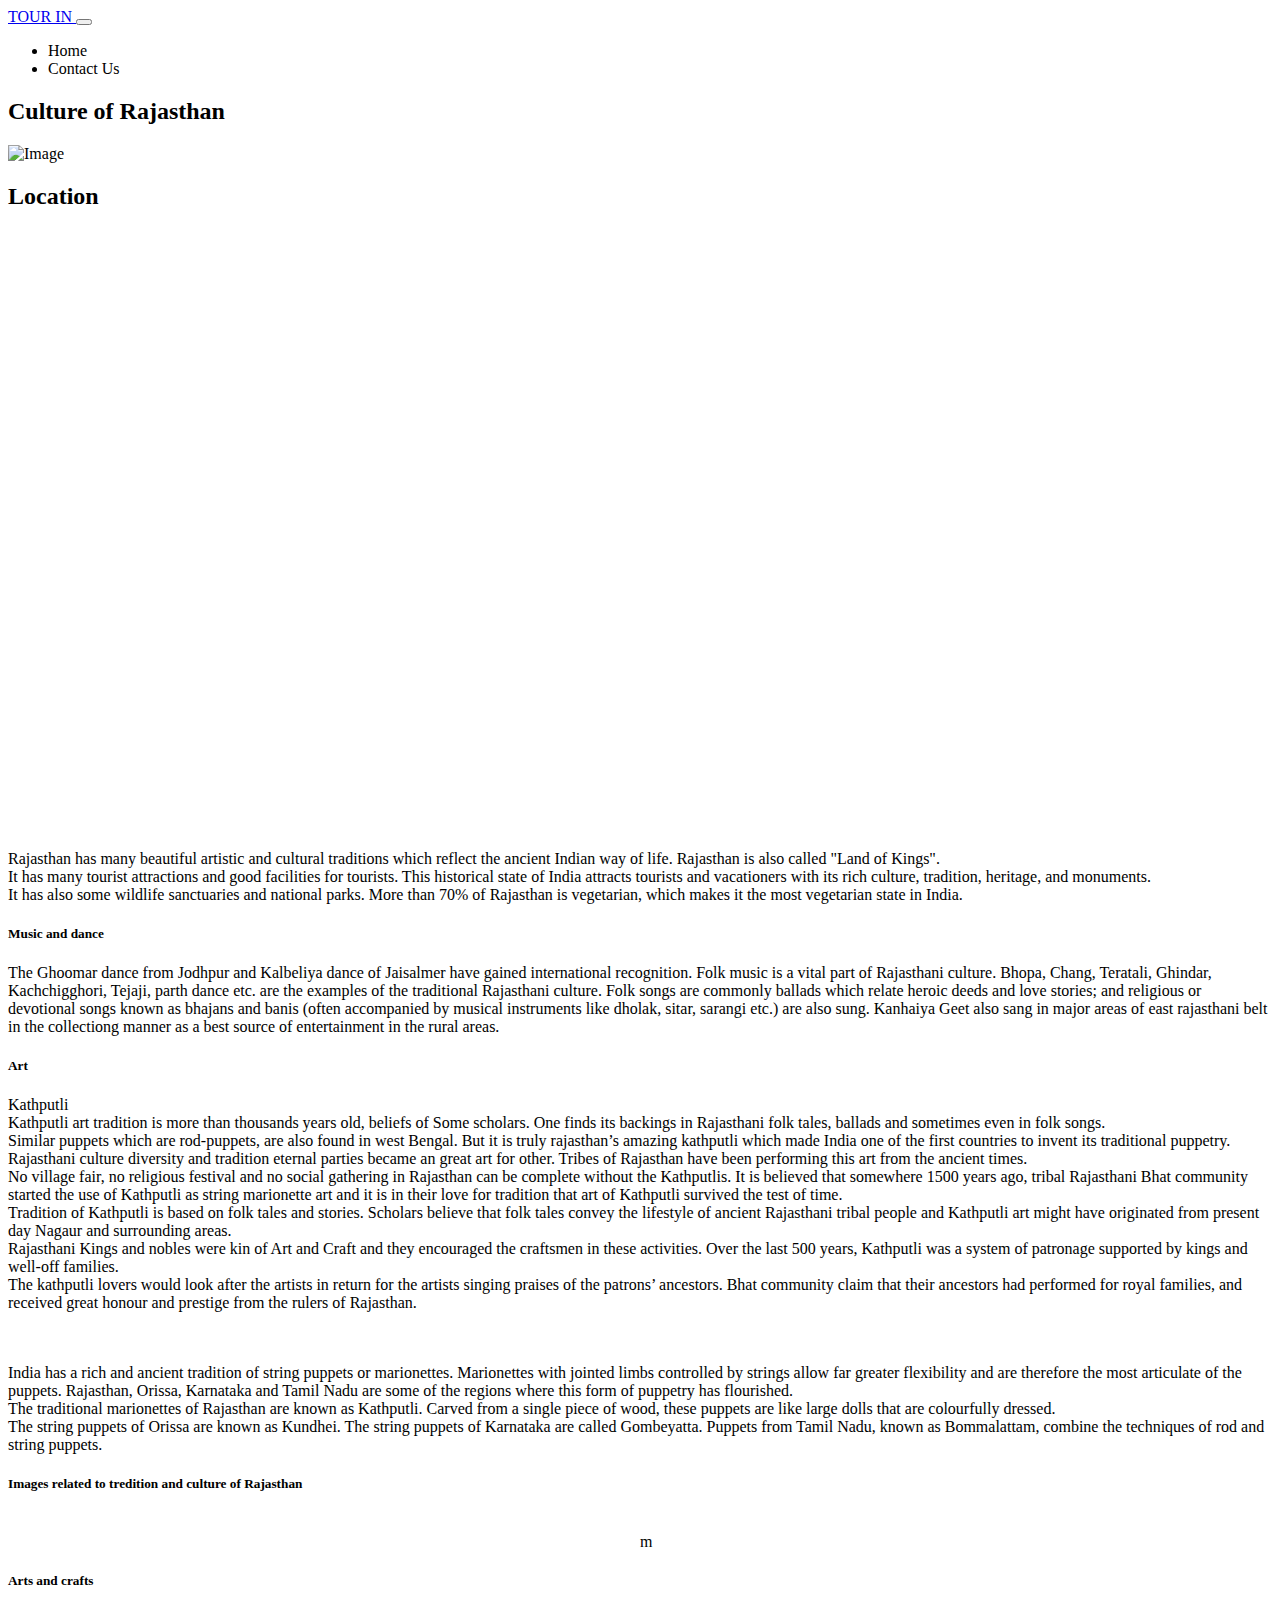
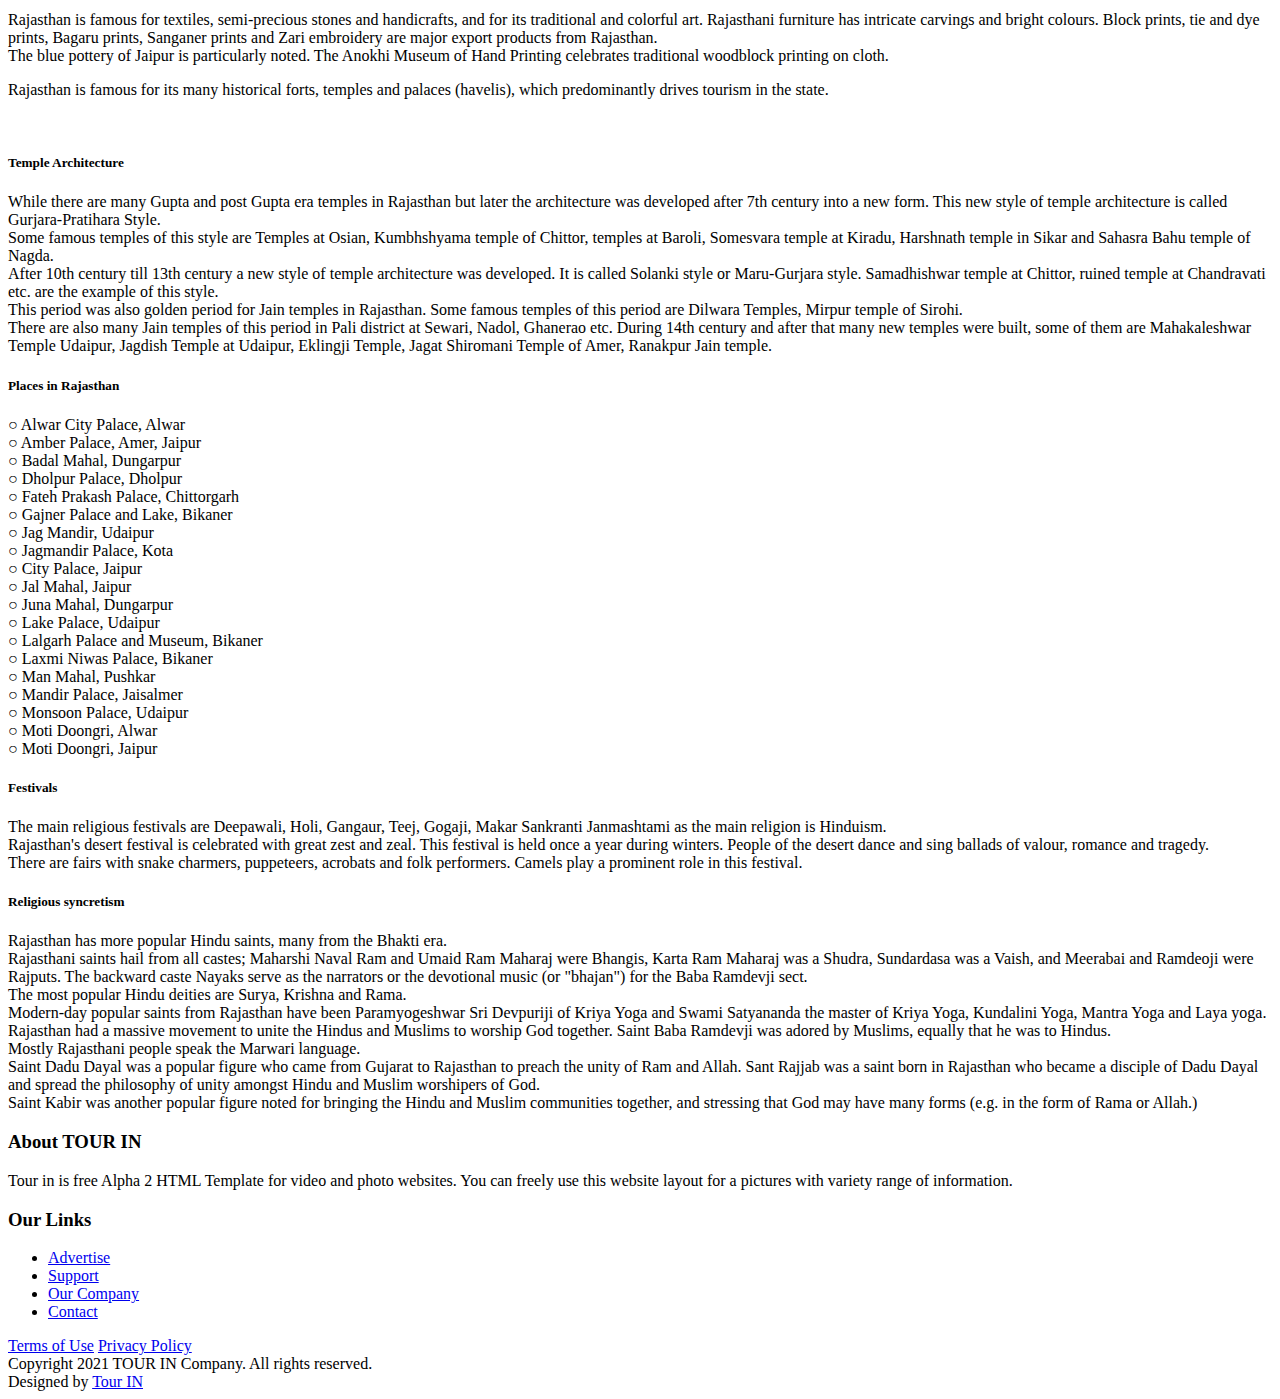
<file: src/main/resources/templates/cultureraj.html>
<!DOCTYPE html>
<html lang="en" xmlns:th="http://www.thymeleaf.org">
<head>
    <meta charset="UTF-8">
    <meta name="viewport" content="width=device-width, initial-scale=1.0">
    <title>Culture</title>
    <link rel="stylesheet" th:href="@{/css/bootstrap1.min.css}">
    <link rel="stylesheet" th:href="@{/css/all.min.css}">
    <link rel="stylesheet" th:href="@{/css/templatemo-style.css}">

</head>
<body>
    <!-- Page Loader -->
    <div id="loader-wrapper">
        <div id="loader"></div>

        <div class="loader-section section-left"></div>
        <div class="loader-section section-right"></div>

    </div>
    <nav class="navbar navbar-expand-lg">
        <div class="container-fluid">
            <a class="navbar-brand" href="index.html">
                TOUR IN
            </a>
            <button class="navbar-toggler" type="button" data-toggle="collapse" data-target="#navbarSupportedContent" aria-controls="navbarSupportedContent" aria-expanded="false" aria-label="Toggle navigation">
                <i class="fas fa-bars"></i>
            </button>
            <div class="collapse navbar-collapse" id="navbarSupportedContent">
            <ul class="navbar-nav ml-auto mb-2 mb-lg-0">
                <li class="nav-item">
                    <a class="nav-link nav-link-1 active" aria-current="page" th:href="@{/index}">Home</a>
                </li>
                <li class="nav-item">
                    <a class="nav-link nav-link-4" th:href="@{/contactus}">Contact Us</a>
                </li>
            </ul>
            </div>
        </div>
    </nav>

    <div class="tm-hero d-flex justify-content-center align-items-center" data-parallax="scroll" data-image-src="image/Minsitry-of-Culture-Banner-1024x341.jpg">
        <form class="d-flex tm-search-form">
            
        </form>
    </div>

    <div class="container-fluid tm-container-content tm-mt-60">
        <div class="row mb-4">
            <h2 class="col-12 tm-text-primary">Culture of Rajasthan</h2>
        </div>
        <div class="row tm-mb-90">            
            <div class="col-xl-8 col-lg-7 col-md-6 col-sm-12">
                <img th:src="@{image/05ccd8cd8df240102a72696aa4dd97ba.jpg}" alt="Image" class="img-fluid">
            </div>
            <div class="col-lg-4 col-12">
                <h2 class="tm-text-primary mb-5">Location</h2>
                <!-- Map -->
                <div class="mapouter mb-4" style="height: 600;">
                    <div class="gmap-canvas" style="height: 600;">
                        <iframe  id="gmap-canvas" src="https://www.google.com/maps/embed?pb=!1m18!1m12!1m3!1d7308812.555725523!2d69.37949550961734!3d26.560101220787622!2m3!1f0!2f0!3f0!3m2!1i1024!2i768!4f13.1!3m3!1m2!1s0x396a3efaf7e30e37%3A0xb52b9b4506c088e5!2sRajasthan!5e0!3m2!1sen!2sin!4v1640769137977!5m2!1sen!2sin"
                        width="800" height="600" style="border:0;" ></iframe>
                         
                    </div>
                </div>               
            </div>
        </div>
        <div>
            <p>Rajasthan has many beautiful artistic and cultural traditions which reflect the ancient Indian way of life. Rajasthan is also called "Land of Kings".<br> It has many tourist attractions and good facilities for tourists. This historical state of India attracts tourists and vacationers with its rich culture, tradition, heritage, and monuments. <br>It has also some wildlife sanctuaries and national parks.

                More than 70% of Rajasthan is vegetarian, which makes it the most vegetarian state in India.</p>
        </div>
        <div>
            <h5>Music and dance</h5>
            <p>The Ghoomar dance from Jodhpur and Kalbeliya dance of Jaisalmer have gained international recognition. Folk music is a vital part of Rajasthani culture. Bhopa, Chang, Teratali, Ghindar, Kachchigghori, Tejaji, parth dance etc. are the examples of the traditional Rajasthani culture. Folk songs are commonly ballads which relate heroic deeds and love stories; and religious or devotional songs known as bhajans and banis (often accompanied by musical instruments like dholak, sitar, sarangi etc.) are also sung.

                Kanhaiya Geet also sang in major areas of east rajasthani belt in the collectiong manner as a best source of entertainment in the rural areas.</p>
        </div>
        <div>
            <h5>Art</h5>
            <p>Kathputli<br>
                Kathputli art tradition is more than thousands years old, beliefs of Some scholars. One finds its backings in Rajasthani folk tales, ballads and sometimes even in folk songs. <br>Similar puppets which are rod-puppets, are also found in west Bengal. But it is truly rajasthan’s amazing kathputli which made India one of the first countries to invent its traditional puppetry. <br>Rajasthani culture diversity and tradition eternal parties became an great art for other. Tribes of Rajasthan have been performing this art from the ancient times. 
                <br>No village fair, no religious festival and no social gathering in Rajasthan can be complete without the Kathputlis. It is believed that somewhere 1500 years ago, tribal Rajasthani Bhat community started the use of Kathputli as string marionette art and it is in their love for tradition that art of Kathputli survived the test of time.<br> Tradition of Kathputli is based on folk tales and stories. Scholars believe that folk tales convey the lifestyle of ancient Rajasthani tribal people and Kathputli art might have originated from present day Nagaur and surrounding areas. 
                <br>Rajasthani Kings and nobles were kin of Art and Craft and they encouraged the craftsmen in these activities. Over the last 500 years, Kathputli was a system of patronage supported by kings and well-off families. <br>The kathputli lovers would look after the artists in return for the artists singing praises of the patrons’ ancestors. Bhat community claim that their ancestors had performed for royal families, and received great honour and prestige from the rulers of Rajasthan.<br>
                <img th:src="@{image/Wayang_santri.jpg}" width="98%">
                <p> </p>
                <br>India has a rich and ancient tradition of string puppets or marionettes. Marionettes with jointed limbs controlled by strings allow far greater flexibility and are therefore the most articulate of the puppets. Rajasthan, Orissa, Karnataka and Tamil Nadu are some of the regions where this form of puppetry has flourished.<br>
                 The traditional marionettes of Rajasthan are known as Kathputli. Carved from a single piece of wood, these puppets are like large dolls that are colourfully dressed.<br>
                  The string puppets of Orissa are known as Kundhei. The string puppets of Karnataka are called Gombeyatta. Puppets from Tamil Nadu, known as Bommalattam, combine the techniques of rod and string puppets.<br>
                  <p></p>
           <h5>Images related to tredition and culture of Rajasthan</h5>
            </p>
            <img th:src="@{image/shuttersto-ac770cbb797ddbd.jpg}" width="100%">
            <img th:src="@{image/1*u9T9dZ9fnpMj-nEDfuYaew.jpeg}" width="50%" >m
            <img th:src="@{image/-1526991684.jpg}">

        </div>
        <p>

        </p>
        <p>

        </p>
        <div>
            <h5>Arts and crafts</h5>
            <p>
                Rajasthan is famous for textiles, semi-precious stones and handicrafts, and for its traditional and colorful art. Rajasthani furniture has intricate carvings and bright colours. Block prints, tie and dye prints, Bagaru prints, Sanganer prints and Zari embroidery are major export products from Rajasthan. <br>The blue pottery of Jaipur is particularly noted.

The Anokhi Museum of Hand Printing celebrates traditional woodblock printing on cloth.
            </p>
        </div>
        <div>
            <p>Rajasthan is famous for its many historical forts, temples and palaces (havelis), which predominantly drives tourism in the state.</p><br>
            <h5>Temple Architecture</h5>
            <p>
                While there are many Gupta and post Gupta era temples in Rajasthan but later the architecture was developed after 7th century into a new form. This new style of temple architecture is called Gurjara-Pratihara Style. <br>Some famous temples 
                
                of this style are Temples at Osian, Kumbhshyama temple of Chittor, temples at Baroli, Somesvara temple at Kiradu, Harshnath temple in Sikar and Sahasra Bahu temple of Nagda.<br>

                After 10th century till 13th century a new style of temple architecture was developed. It is called Solanki style or Maru-Gurjara style. Samadhishwar temple at Chittor, ruined temple at Chandravati etc. are the example of this style.<br>
                
                This period was also golden period for Jain temples in Rajasthan. Some famous temples of this period are Dilwara Temples, Mirpur temple of Sirohi.<br>There are also many Jain temples of this period in Pali district at Sewari, Nadol, Ghanerao etc.
                
                During 14th century and after that many new temples were built, some of them are Mahakaleshwar Temple Udaipur, Jagdish Temple at Udaipur, Eklingji Temple, Jagat Shiromani Temple of Amer, Ranakpur Jain temple.<br>
            </p>
            
        </div>
        <div>
            <h5>Places in Rajasthan</h5>
            <p>
                ○ Alwar City Palace, Alwar<br>
                ○ Amber Palace, Amer, Jaipur<br>
                ○ Badal Mahal, Dungarpur<br>
                ○ Dholpur Palace, Dholpur<br>
                ○ Fateh Prakash Palace, Chittorgarh<br>
                ○ Gajner Palace and Lake, Bikaner<br>
                ○ Jag Mandir, Udaipur<br>
                ○ Jagmandir Palace, Kota<br>
                ○ City Palace, Jaipur<br>
                ○ Jal Mahal, Jaipur<br>
                ○ Juna Mahal, Dungarpur<br>
                ○ Lake Palace, Udaipur<br>
                ○ Lalgarh Palace and Museum, Bikaner<br>
                ○ Laxmi Niwas Palace, Bikaner<br>
                ○ Man Mahal, Pushkar<br>
                ○ Mandir Palace, Jaisalmer<br>
                ○ Monsoon Palace, Udaipur<br>
                ○ Moti Doongri, Alwar<br>
                ○ Moti Doongri, Jaipur<br>
            </p>
        </div>
        <div>
            <h5>Festivals</h5>
            <p>
                The main religious festivals are Deepawali, Holi, Gangaur, Teej, Gogaji, Makar Sankranti Janmashtami as the main religion is Hinduism. <br>
                Rajasthan's desert festival is celebrated with great zest and zeal. This festival is held once a year during winters. People of the desert dance and sing ballads of valour, romance and tragedy. <br>
                There are fairs with snake charmers, puppeteers, acrobats and folk performers. Camels play a prominent role in this festival.<br>
            </p>
            <h5>Religious syncretism</h5>
            <p>
                Rajasthan has more popular Hindu saints, many from the Bhakti era.<br>

Rajasthani saints hail from all castes; Maharshi Naval Ram and Umaid Ram Maharaj were Bhangis, Karta Ram Maharaj was a Shudra, Sundardasa was a Vaish, and Meerabai and Ramdeoji were Rajputs. The backward caste Nayaks serve as the narrators or the devotional music (or "bhajan") for the Baba Ramdevji sect.<br>

The most popular Hindu deities are Surya, Krishna and Rama.<br>

Modern-day popular saints from Rajasthan have been Paramyogeshwar Sri Devpuriji of Kriya Yoga and Swami Satyananda the master of Kriya Yoga, Kundalini Yoga, Mantra Yoga and Laya yoga. Rajasthan had a massive movement to unite the Hindus and Muslims to worship God together. Saint Baba Ramdevji was adored by Muslims, equally that he was to Hindus.<br>

Mostly Rajasthani people speak the Marwari language.<br>

Saint Dadu Dayal was a popular figure who came from Gujarat to Rajasthan to preach the unity of Ram and Allah. Sant Rajjab was a saint born in Rajasthan who became a disciple of Dadu Dayal and spread the philosophy of unity amongst Hindu and Muslim worshipers of God.<br>

Saint Kabir was another popular figure noted for bringing the Hindu and Muslim communities together, and stressing that God may have many forms (e.g. in the form of Rama or Allah.)<br>
            </p>
        </div>

         <!-- container-fluid, tm-container-content -->

         <footer class="tm-bg-gray pt-5 pb-3 tm-text-gray tm-footer">
            <div class="container-fluid tm-container-small">
                <div class="row">
                    <div class="col-lg-6 col-md-12 col-12 px-5 mb-5">
                        <h3 class="tm-text-primary mb-4 tm-footer-title">About TOUR IN</h3>
                        <p>Tour in is free Alpha 2 HTML Template for video and photo websites. You can freely use this website  layout for a pictures  with variety range of information.</p>
                    </div>
                    <div class="col-lg-3 col-md-6 col-sm-6 col-12 px-5 mb-5">
                        <h3 class="tm-text-primary mb-4 tm-footer-title">Our Links</h3>
                        <ul class="tm-footer-links pl-0">
                            <li><a href="#">Advertise</a></li>
                            <li><a href="#">Support</a></li>
                            <li><a href="#">Our Company</a></li>
                            <li><a href="#">Contact</a></li>
                        </ul>
                    </div>
                    <div class="col-lg-3 col-md-6 col-sm-6 col-12 px-5 mb-5">
                        <a href="#" class="tm-text-gray text-right d-block mb-2">Terms of Use</a>
                        <a href="#" class="tm-text-gray text-right d-block">Privacy Policy</a>
                    </div>
                </div>
                <div class="row">
                    <div class="col-lg-8 col-md-7 col-12 px-5 mb-3">
                        Copyright 2021 TOUR IN Company. All rights reserved.
                    </div>
                    <div class="col-lg-4 col-md-5 col-12 px-5 text-right">
                        Designed by <a href="https://templatemo.com" class="tm-text-gray" rel="sponsored" target="_parent">Tour IN</a>
                    </div>
                </div>
            </div>
        </footer>
    
    <script th:src="@{js/plugins.js}"></script>
    <script>
        $(window).on("load", function() {
            $('body').addClass('loaded');
        });
    </script>
</body>
</html>
</file>
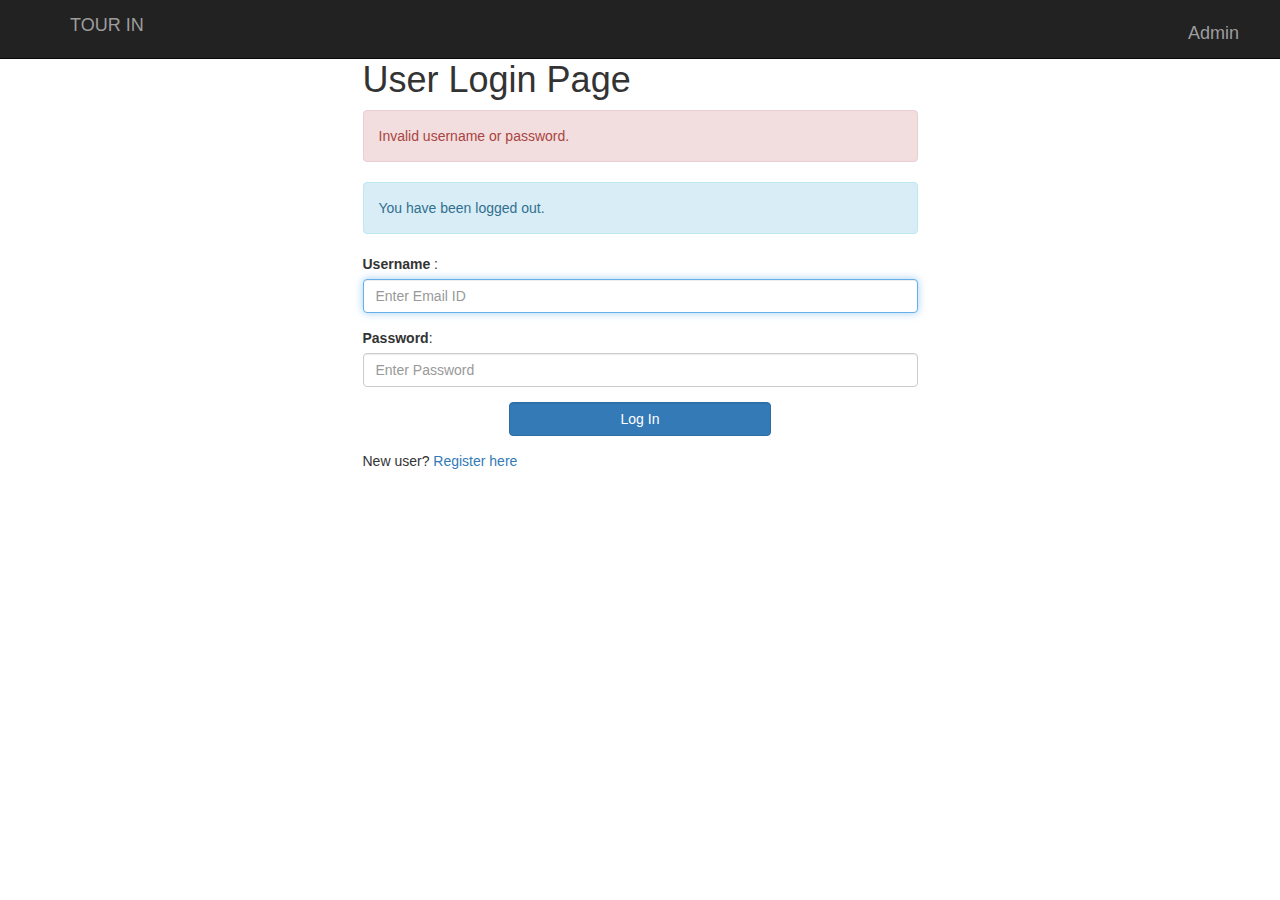
<file: src/main/resources/templates/login.html>
<!DOCTYPE html>
<html xmlns:th="http://www.thymeleaf.org">
<head>
<meta charset="ISO-8859-1">
<title>Login</title>

<link rel="stylesheet"
	href="https://maxcdn.bootstrapcdn.com/bootstrap/3.3.7/css/bootstrap.min.css"
	integrity="sha384-BVYiiSIFeK1dGmJRAkycuHAHRg32OmUcww7on3RYdg4Va+PmSTsz/K68vbdEjh4u"
	crossorigin="anonymous">
	
</head>
<body>

	<!-- create navigation bar ( header) -->
	<nav class="navbar navbar-inverse navbar-fixed-top">
		<div class="container">
			<div class="navbar-header">
				<button type="button" class="navbar-toggle collapsed"
					data-toggle="collapse" data-target="#navbar" aria-expanded="false"
					aria-controls="navbar">
					<span class="sr-only">Toggle navigation</span> <span
						class="icon-bar"></span> <span class="icon-bar"></span> <span
						class="icon-bar"></span>
				</button>
				<a class="navbar-brand" href="#" th:href="@{/login}">
					TOUR IN </a>
				  
				 
                <a class="navbar-brand" style="margin-left:650%;margin-top:-25%;"  href="/admin" th:thref="@{/admin}">Admin</a>
			</div>
		</div>
	</nav>
	
	<br>
	<br>
	<div class = "container">
		<div class = "row">
			<div class = "col-md-6 col-md-offset-3">
				
				<h1> User Login Page </h1>
				<form th:action="@{/login}" method="post">
					
					<!-- error message -->
					<div th:if="${param.error}">
						<div class="alert alert-danger">Invalid username or
							password.</div>
					</div>
				
					<!-- logout message -->
					<div th:if="${param.logout}">
						<div class="alert alert-info">You have been logged out.</div>
					</div>
					
					<div class = "form-group">
						<label for ="username"> Username </label> :
						<input type="text" class = "form-control" id ="username" name = "username"
						placeholder="Enter Email ID" autofocus="autofocus">
					</div>
					
					<div class="form-group">
						<label for="password">Password</label>: <input type="password"
							id="password" name="password" class="form-control"
							placeholder="Enter Password" />
					</div>
					
					<div class="form-group">
						<div class="row">
							<div class="col-sm-6 col-sm-offset-3">
								<input type="submit" name="login-submit" id="login-submit"
									class="form-control btn btn-primary" value="Log In" />
							</div>
						</div>
					</div>
				</form>
				<div class="form-group">
						<span>New user? <a href="/" th:href="@{/registration}">Register
								here</a></span>
				</div>
			</div>
		</div>
	</div>
</body>
</html>
</file>
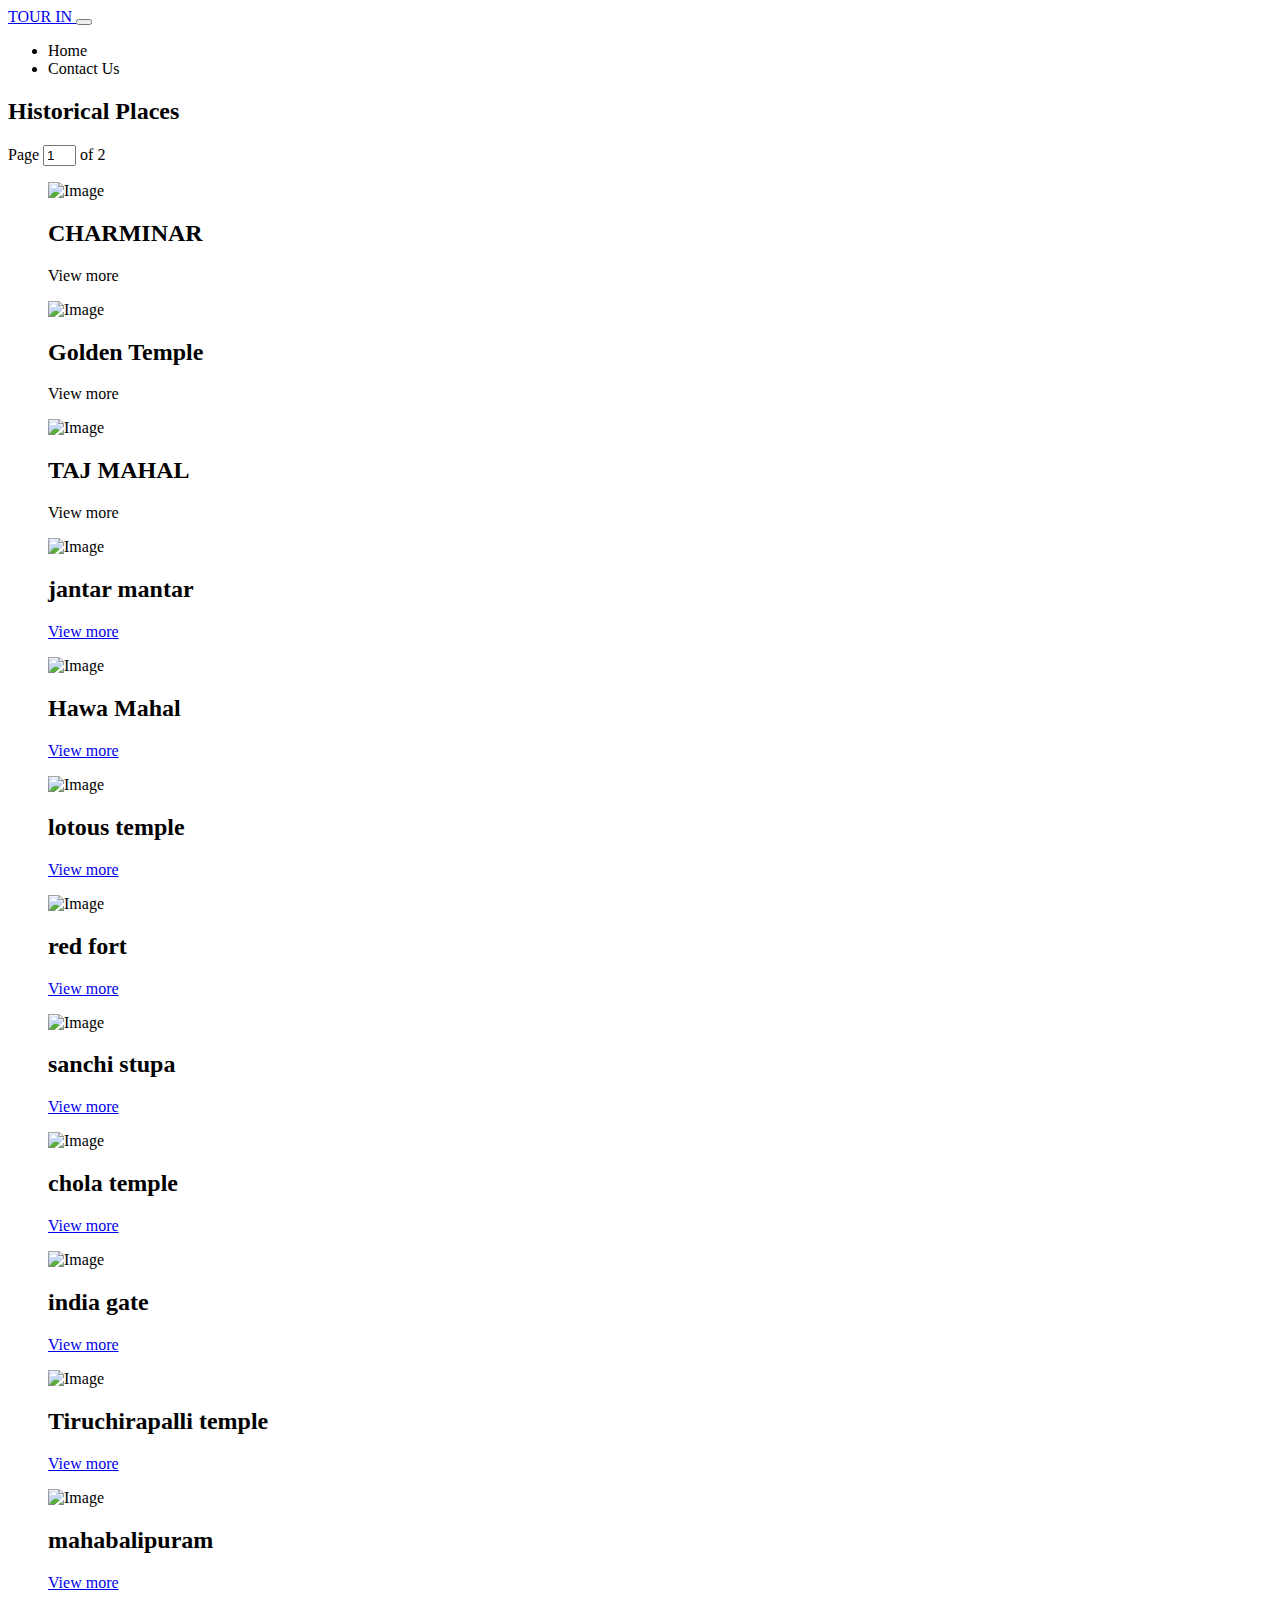
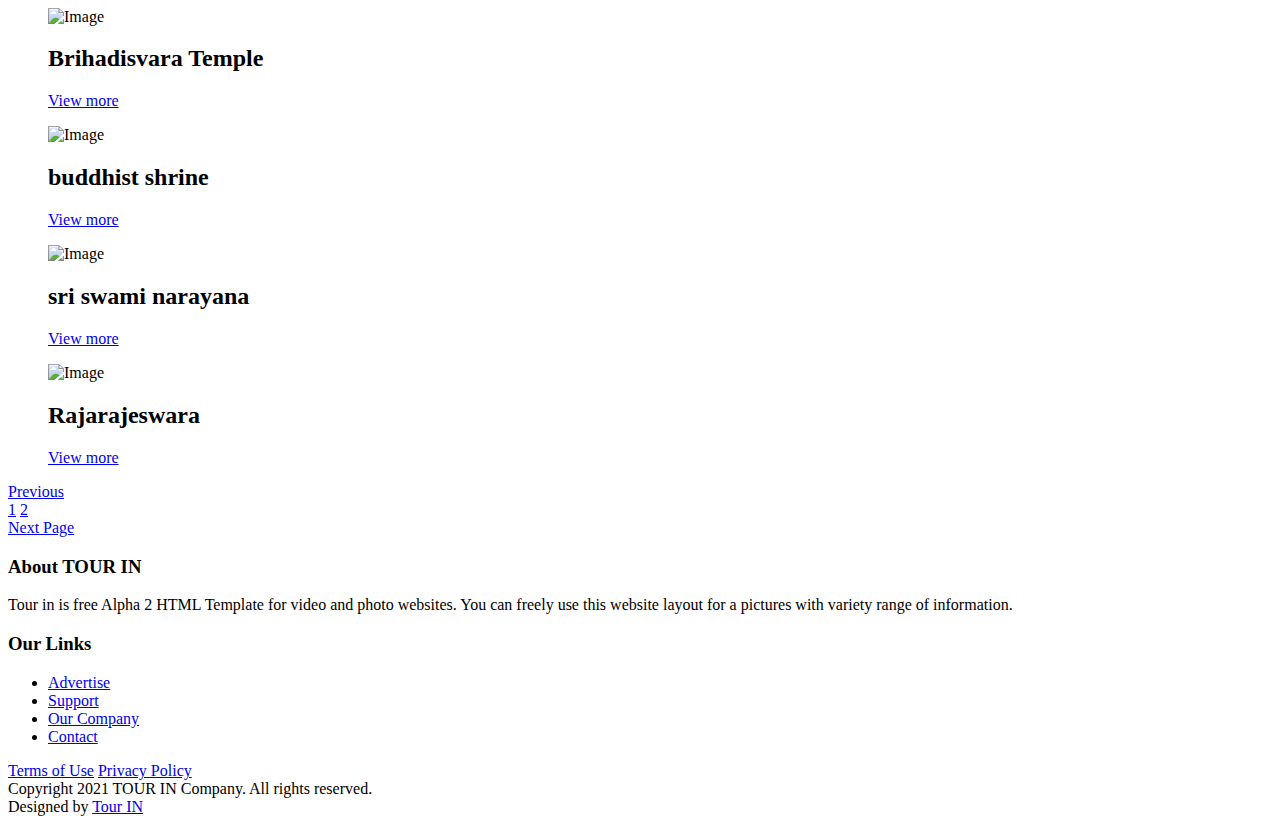
<file: src/main/resources/templates/monuments.html>
<!DOCTYPE html>
<html lang="en" xmlns:th="http://www.thymeleaf.org">
<head>
    <meta charset="UTF-8">
    <meta name="viewport" content="width=device-width, initial-scale=1.0">
    <title>Historical places</title>
    <link rel="stylesheet" th:href="@{/css/bootstrap1.min.css}">
    <link rel="stylesheet" th:href="@{/css/all.min.css}">
    <link rel="stylesheet" th:href="@{/css/templatemo-style.css}">
<!--
    
TemplateMo 556 Catalog-Z

https://templatemo.com/tm-556-catalog-z

-->
</head>
<body>
    <!-- Page Loader -->
    <div id="loader-wrapper">
        <div id="loader"></div>

        <div class="loader-section section-left"></div>
        <div class="loader-section section-right"></div>

    </div>
    <nav class="navbar navbar-expand-lg">
        <div class="container-fluid">
            <a class="navbar-brand" href="#">
                TOUR IN
            </a>
            <button class="navbar-toggler" type="button" data-toggle="collapse" data-target="#navbarSupportedContent" aria-controls="navbarSupportedContent" aria-expanded="false" aria-label="Toggle navigation">
                <i class="fas fa-bars"></i>
            </button>
            <div class="collapse navbar-collapse" id="navbarSupportedContent">
            <ul class="navbar-nav ml-auto mb-2 mb-lg-0">
                <li class="nav-item">
                    <a class="nav-link nav-link-1 active" aria-current="page" th:href="@{/index}">Home</a>
                </li>
                <li class="nav-item">
                    <a class="nav-link nav-link-4" th:href="@{/contactus}">Contact Us</a>
                </li>
            </ul>
            </div>
        </div>
    </nav>

    <div class="tm-hero d-flex justify-content-center align-items-center" data-parallax="scroll" data-image-src="maa.jpg">
        <form class="d-flex tm-search-form">
        </form>
    </div>

    <div class="container-fluid tm-container-content tm-mt-60">
        <div class="row mb-4">
            <h2 class="col-6 tm-text-primary">
                Historical Places
            </h2>
            <div class="col-6 d-flex justify-content-end align-items-center">
                <form action="" class="tm-text-primary">
                    Page <input type="text" value="1" size="1" class="tm-input-paging tm-text-primary"> of 2
                </form>
            </div>
        </div>
        <div class="row tm-mb-90 tm-gallery">
        	<div class="col-xl-3 col-lg-4 col-md-6 col-sm-6 col-12 mb-5">
                <figure class="effect-ming tm-video-item">
                    <img th:src="@{image/charminar.jpg}" alt="Image" class="img-fluid">
                    <figcaption class="d-flex align-items-center justify-content-center">
                        <h2>CHARMINAR</h2>
                        <a th:href="@{/photodetailone}">View more</a>
                    </figcaption>                    
                </figure>
                <div class="d-flex justify-content-between tm-text-gray">
                    
                </div>
            </div>
            <div class="col-xl-3 col-lg-4 col-md-6 col-sm-6 col-12 mb-5">
                <figure class="effect-ming tm-video-item">
                    <img th:src="@{image/9.jpg}" alt="Image" class="img-fluid">
                    <figcaption class="d-flex align-items-center justify-content-center">
                        <h2>Golden Temple</h2>
                        <a th:href="@{/photodetailtwo}">View more</a>
                    </figcaption>                    
                </figure>
                <div class="d-flex justify-content-between tm-text-gray">
                    
                </div>
            </div>
            <div class="col-xl-3 col-lg-4 col-md-6 col-sm-6 col-12 mb-5">
                <figure class="effect-ming tm-video-item">
                    <img th:src="@{image/julian-yu-Taj-Mahal-India-1-1800x1200.jpg}" alt="Image"  >
                    <figcaption class="d-flex align-items-center justify-content-center">
                        <h2>TAJ MAHAL</h2>
                        <a th:href="@{/photodetailthree}">View more</a>
                    </figcaption>                    
                </figure>
                <div class="d-flex justify-content-between tm-text-gray">
                    
                </div>
            </div>
            <div class="col-xl-3 col-lg-4 col-md-6 col-sm-6 col-12 mb-5">
                <figure class="effect-ming tm-video-item">
                    <img th:src="@{image/4.jpg}" alt="Image" class="img-fluid">
                    <figcaption class="d-flex align-items-center justify-content-center">
                        <h2>jantar mantar</h2>
                        <a href="photo-detail.html">View more</a>
                    </figcaption>                    
                </figure>
                <div class="d-flex justify-content-between tm-text-gray">
                </div>
            </div>
            
            <div class="col-xl-3 col-lg-4 col-md-6 col-sm-6 col-12 mb-5">
                <figure class="effect-ming tm-video-item">
                    <img th:src="@{image/unnamed.jpg}" alt="Image" class="img-fluid">
                    <figcaption class="d-flex align-items-center justify-content-center">
                        <h2>Hawa Mahal</h2>
                        <a href="photo-detail.html">View more</a>
                    </figcaption>                    
                </figure>
                <div class="d-flex justify-content-between tm-text-gray">
                    
                </div>
            </div>
            <div class="col-xl-3 col-lg-4 col-md-6 col-sm-6 col-12 mb-5">
                <figure class="effect-ming tm-video-item">
                    <img th:src="@{image/Lotus_Temple,_located_in_Delhi,_India,_is_a_Bahá'í_House_of_Worship.jpg}" alt="Image" class="img-fluid">
                    <figcaption class="d-flex align-items-center justify-content-center">
                        <h2>lotous temple</h2>
                        <a href="photo-detail.html">View more</a>
                    </figcaption>                    
                </figure>
                <div class="d-flex justify-content-between tm-text-gray">
                    
                </div>
            </div>
            <div class="col-xl-3 col-lg-4 col-md-6 col-sm-6 col-12 mb-5">
                <figure class="effect-ming tm-video-item">
                    <img th:src="@{image/1006sa133z9c18nxs93C1.jpg}" alt="Image" class="img-fluid">
                    <figcaption class="d-flex align-items-center justify-content-center">
                        <h2>red fort</h2>
                        <a href="photo-detail.html">View more</a>
                    </figcaption>                    
                </figure>
                <div class="d-flex justify-content-between tm-text-gray">
                    
                </div>
            </div>
            <div class="col-xl-3 col-lg-4 col-md-6 col-sm-6 col-12 mb-5">
                <figure class="effect-ming tm-video-item">
                    <img th:src="@{image/8.jpg}" alt="Image" class="img-fluid">
                    <figcaption class="d-flex align-items-center justify-content-center">
                        <h2>sanchi stupa</h2>
                        <a href="photo-detail.html">View more</a>
                    </figcaption>                    
                </figure>
                <div class="d-flex justify-content-between tm-text-gray">
                    
                </div>
            </div>
            <div class="col-xl-3 col-lg-4 col-md-6 col-sm-6 col-12 mb-5">
                <figure class="effect-ming tm-video-item">
                    <img th:src="@{image/81.jpg}" alt="Image" class="img-fluid">
                    <figcaption class="d-flex align-items-center justify-content-center">
                        <h2>chola temple</h2>
                        <a href="photo-detail.html">View more</a>
                    </figcaption>                    
                </figure>
                <div class="d-flex justify-content-between tm-text-gray">
                    
                </div>
            </div>
            <div class="col-xl-3 col-lg-4 col-md-6 col-sm-6 col-12 mb-5">
                <figure class="effect-ming tm-video-item">
                    <img th:src="@{image/10.jpg}" alt="Image" class="img-fluid">
                    <figcaption class="d-flex align-items-center justify-content-center">
                        <h2>india gate</h2>
                        <a href="photo-detail.html">View more</a>
                    </figcaption>                    
                </figure>
                <div class="d-flex justify-content-between tm-text-gray">
                   
                </div>
            </div>
            <div class="col-xl-3 col-lg-4 col-md-6 col-sm-6 col-12 mb-5">
                <figure class="effect-ming tm-video-item">
                    <img th:src="@{image/3_Gopura_Le_temple_de_Srirangam_Tiruchirapalli,_Inde_India.jpg}" alt="Image" class="img-fluid">
                    <figcaption class="d-flex align-items-center justify-content-center">
                        <h2>Tiruchirapalli temple</h2>
                        <a href="photo-detail.html">View more</a>
                    </figcaption>                    
                </figure>
                <div class="d-flex justify-content-between tm-text-gray">
                    
                </div>
            </div>
            <div class="col-xl-3 col-lg-4 col-md-6 col-sm-6 col-12 mb-5">
                <figure class="effect-ming tm-video-item">
                    <img th:src="@{image/ChennaiArchitecture__HERO_shutterstock_1443433124.jpg}" alt="Image" class="img-fluid">
                    <figcaption class="d-flex align-items-center justify-content-center">
                        <h2>mahabalipuram</h2>
                        <a href="photo-detail.html">View more</a>
                    </figcaption>                    
                </figure>
                <div class="d-flex justify-content-between tm-text-gray">
                   
                </div>
            </div>
            <div class="col-xl-3 col-lg-4 col-md-6 col-sm-6 col-12 mb-5">
                <figure class="effect-ming tm-video-item">
                    <img th:src="@{image/1.jpg}" alt="Image" class="img-fluid">
                    <figcaption class="d-flex align-items-center justify-content-center">
                        <h2>Brihadisvara Temple</h2>
                        <a href="photo-detail.html">View more</a>
                    </figcaption>                    
                </figure>
                <div class="d-flex justify-content-between tm-text-gray">
                   
                </div>
            </div>
            <div class="col-xl-3 col-lg-4 col-md-6 col-sm-6 col-12 mb-5">
                <figure class="effect-ming tm-video-item">
                    <img th:src="@{image/d7cf0c8f45fec5167ed32838aacad5e1fa755e7f.jpg}" alt="Image" class="img-fluid">
                    <figcaption class="d-flex align-items-center justify-content-center">
                        <h2>buddhist shrine</h2>
                        <a href="photo-detail.html">View more</a>
                    </figcaption>                    
                </figure>
                <div class="d-flex justify-content-between tm-text-gray">
                    
                </div>
            </div>
            <div class="col-xl-3 col-lg-4 col-md-6 col-sm-6 col-12 mb-5">
                <figure class="effect-ming tm-video-item">
                    <img th:src="@{image/BAPS_Houston_Mandir.jpg}" alt="Image" class="img-fluid">
                    <figcaption class="d-flex align-items-center justify-content-center">
                        <h2>sri swami narayana</h2>
                        <a href="photo-detail.html">View more</a>
                    </figcaption>                    
                </figure>
                <div class="d-flex justify-content-between tm-text-gray">
                    
                </div>
            </div>
            <div class="col-xl-3 col-lg-4 col-md-6 col-sm-6 col-12 mb-5">
                <figure class="effect-ming tm-video-item">
                    <img th:src="@{image/18_Hindu_temple_Chola_dynasty_Brihadishwara_Periya_Kovil_Brihadeeswara.jpg}" alt="Image" class="img-fluid">
                    <figcaption class="d-flex align-items-center justify-content-center">
                        <h2>Rajarajeswara</h2>
                        <a href="photo-detail.html">View more</a>
                    </figcaption>                    
                </figure>
                <div class="d-flex justify-content-between tm-text-gray">
                   
                </div>
            </div>         
        </div> <!-- row -->
        <div class="row tm-mb-90">
            <div class="col-12 d-flex justify-content-between align-items-center tm-paging-col">
                <a href="javascript:void(0);" class="btn btn-primary tm-btn-prev mb-2 disabled">Previous</a>
                <div class="tm-paging d-flex">
                    <a href="javascript:void(0);" class="active tm-paging-link">1</a>
                    <a href="javascript:void(0);" class="tm-paging-link">2</a>
                </div>
                <a href="javascript:void(0);" class="btn btn-primary tm-btn-next">Next Page</a>
            </div>            
        </div>
    </div> <!-- container-fluid, tm-container-content -->

    <footer class="tm-bg-gray pt-5 pb-3 tm-text-gray tm-footer">
        <div class="container-fluid tm-container-small">
            <div class="row">
                <div class="col-lg-6 col-md-12 col-12 px-5 mb-5">
                    <h3 class="tm-text-primary mb-4 tm-footer-title">About TOUR IN</h3>
                    <p>Tour in is free Alpha 2 HTML Template for video and photo websites. You can freely use this website  layout for a pictures  with variety range of information.</p>
                </div>
                <div class="col-lg-3 col-md-6 col-sm-6 col-12 px-5 mb-5">
                    <h3 class="tm-text-primary mb-4 tm-footer-title">Our Links</h3>
                    <ul class="tm-footer-links pl-0">
                        <li><a href="#">Advertise</a></li>
                        <li><a href="#">Support</a></li>
                        <li><a href="#">Our Company</a></li>
                        <li><a href="#">Contact</a></li>
                    </ul>
                </div>
                <div class="col-lg-3 col-md-6 col-sm-6 col-12 px-5 mb-5">
                    <a href="#" class="tm-text-gray text-right d-block mb-2">Terms of Use</a>
                    <a href="#" class="tm-text-gray text-right d-block">Privacy Policy</a>
                </div>
            </div>
            <div class="row">
                <div class="col-lg-8 col-md-7 col-12 px-5 mb-3">
                    Copyright 2021 TOUR IN Company. All rights reserved.
                </div>
                <div class="col-lg-4 col-md-5 col-12 px-5 text-right">
                    Designed by <a href="https://templatemo.com" class="tm-text-gray" rel="sponsored" target="_parent">Tour IN</a>
                </div>
            </div>
        </div>
    </footer>
    
    <script th:src="@{js/plugins.js}"></script>
    <script>
        $(window).on("load", function() {
            $('body').addClass('loaded');
        });
    </script>
</body>
</html>
</file>
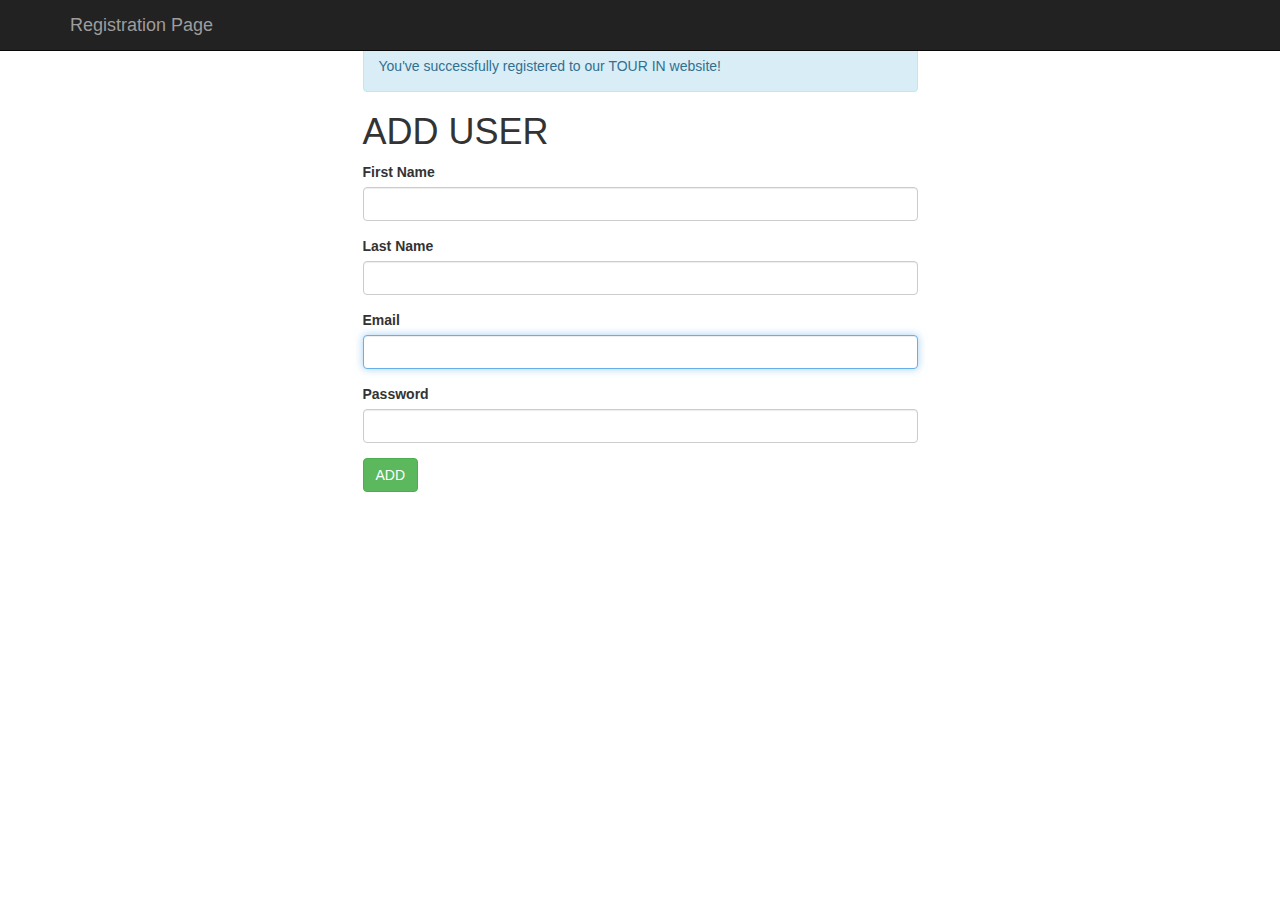
<file: src/main/resources/templates/new_user.html>
<!DOCTYPE html>
<html lang="en" xmlns:th="http://www.thymeleaf.org">
<head>
<meta charset="ISO-8859-1">
<title>Add a user</title>
<link rel="stylesheet"
	href="https://maxcdn.bootstrapcdn.com/bootstrap/3.3.7/css/bootstrap.min.css"
	integrity="sha384-BVYiiSIFeK1dGmJRAkycuHAHRg32OmUcww7on3RYdg4Va+PmSTsz/K68vbdEjh4u"
	crossorigin="anonymous">
</head>
<body onload='document.form1.text3.focus()'>

	<!-- create navigation bar ( header) -->
	<nav class="navbar navbar-inverse navbar-fixed-top">
		<div class="container">
			<div class="navbar-header">
				<button type="button" class="navbar-toggle collapsed"
					data-toggle="collapse" data-target="#navbar" aria-expanded="false"
					aria-controls="navbar">
					<span class="sr-only">Toggle navigation</span> <span
						class="icon-bar"></span> <span class="icon-bar"></span> <span
						class="icon-bar"></span>
				</button>
				<a class="navbar-brand" href="#" th:href="@{/register}">Registration Page</a>
			</div>
		</div>
	</nav>

<br>
<br>
	<!-- Create HTML registration form -->
	<div class="container">
		<div class="row">
			<div class="col-md-6 col-md-offset-3">

				<!-- success message -->
				<div th:if="${param.success}">
					<div class="alert alert-info">You've successfully registered
						to our TOUR IN website!</div>
				</div>

				<h1>ADD USER</h1>

				<form th:action="@{/registration}" method="post" th:object="${user}" name="form1">
					<div class="form-group">
						<label class="control-label" for="firstName"> First Name </label>
						<input id="firstName" class="form-control" th:field="*{firstName}"
							required autofocus="autofocus" />
					</div>

					<div class="form-group">
						<label class="control-label" for="lastName"> Last Name </label> <input
							id="lastName" class="form-control" th:field="*{lastName}"
							required autofocus="autofocus" />
					</div>

					<div class="form-group">
						<label class="control-label" for="email"> Email </label> <input
							id="email" class="form-control" th:field="*{email}" required
							autofocus="autofocus" name='text3' type="email" pattern=".+@gmail\.com"/>
					</div>

					<div class="form-group">
						<label class="control-label" for="password"> Password </label> <input
							id="password" class="form-control" type="password"
							th:field="*{password}" required autofocus="autofocus" />
					</div>

					<div class="form-group">
						<button type="submit" class="btn btn-success" >ADD</button>
					</div>
				</form>
			</div>
		</div>
	</div>
</body>
</html>
</file>
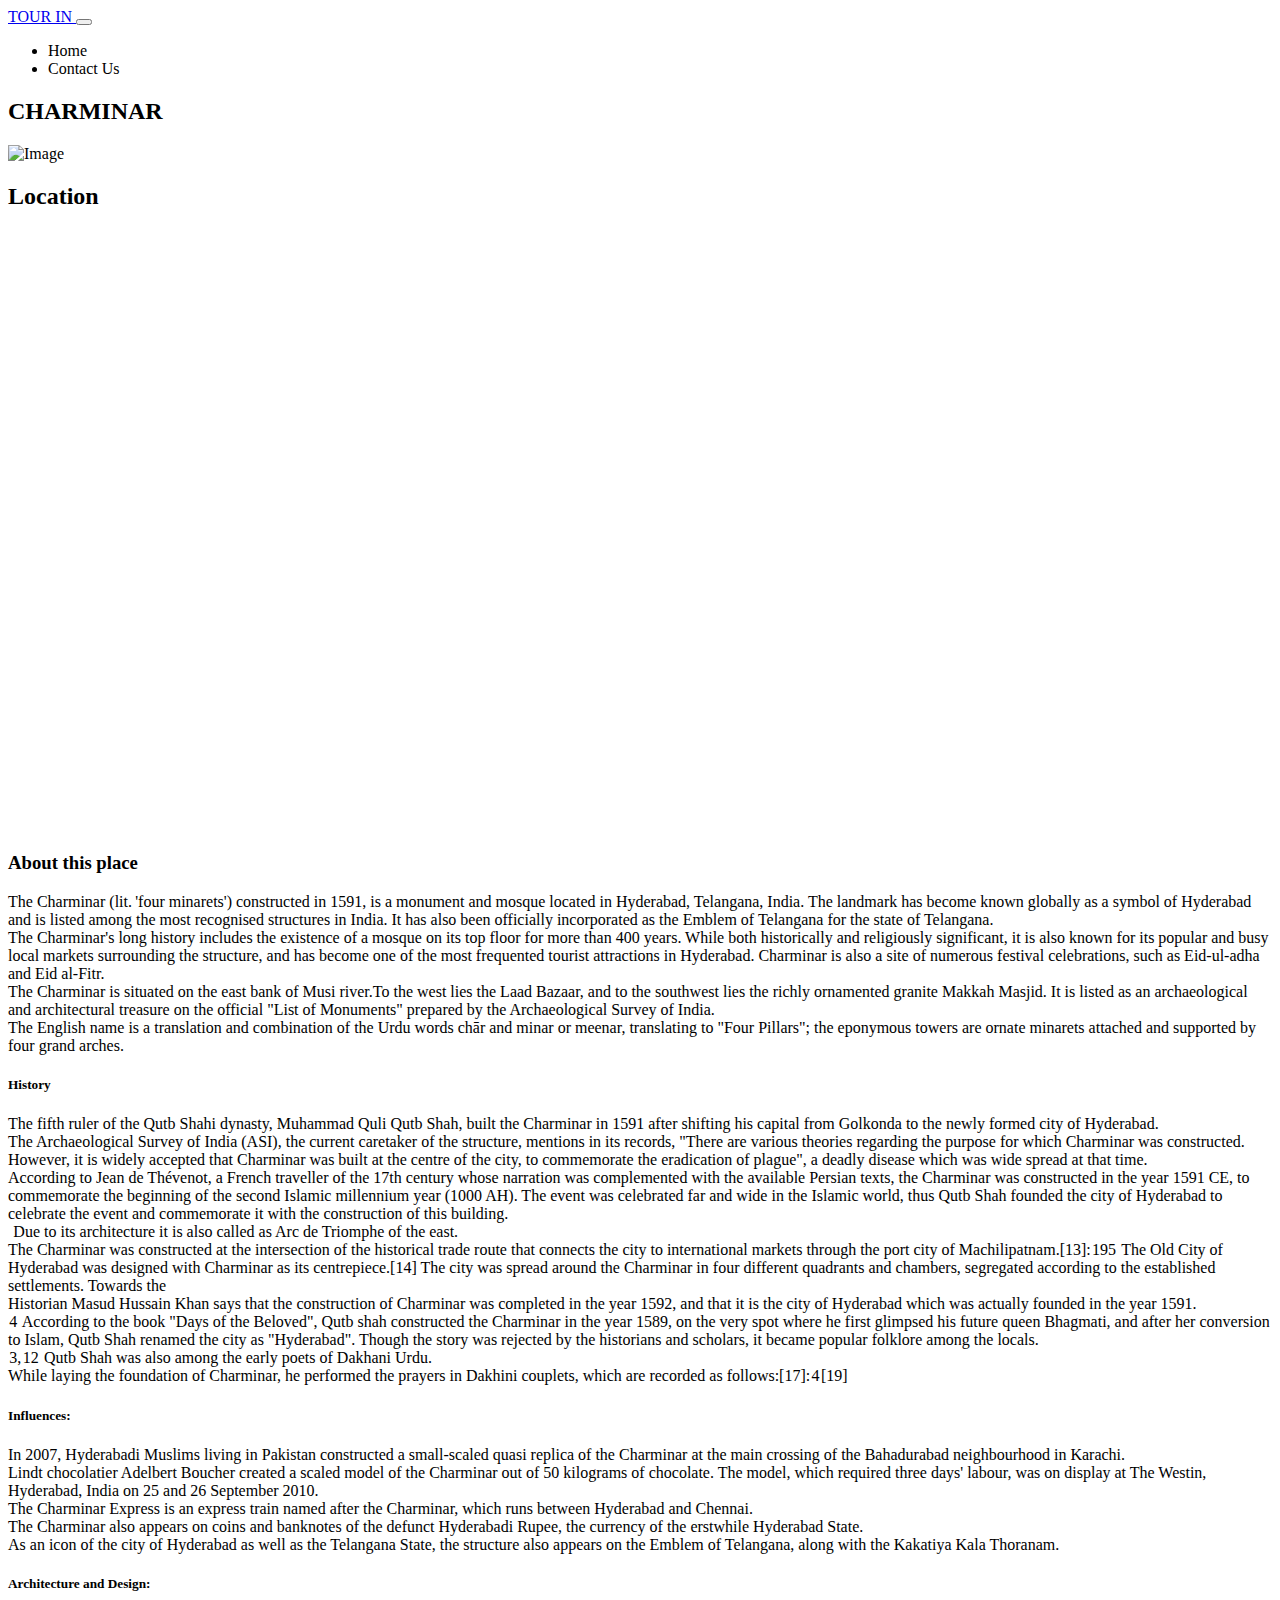
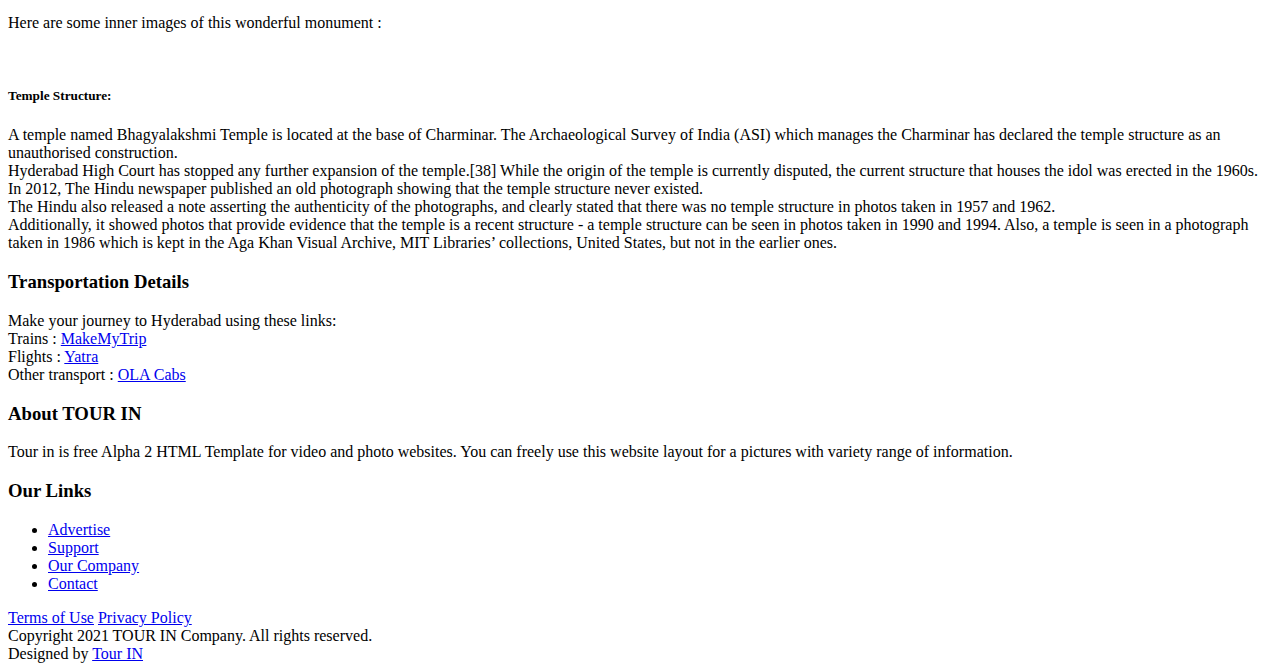
<file: src/main/resources/templates/photodetailone.html>
<!DOCTYPE html>
<html lang="en" xmlns:th="http://www.thymeleaf.org">
<head>
    <meta charset="UTF-8">
    <meta name="viewport" content="width=device-width, initial-scale=1.0">
    <title>Charminar</title>
    <link rel="stylesheet" th:href="@{/css/bootstrap1.min.css}">
    <link rel="stylesheet" th:href="@{/css/all.min.css}">
    <link rel="stylesheet" th:href="@{/css/templatemo-style.css}">

</head>
<body>
    <!-- Page Loader -->
    <div id="loader-wrapper">
        <div id="loader"></div>

        <div class="loader-section section-left"></div>
        <div class="loader-section section-right"></div>

    </div>
    <nav class="navbar navbar-expand-lg">
        <div class="container-fluid">
            <a class="navbar-brand" href="index.html">
                TOUR IN
            </a>
            <button class="navbar-toggler" type="button" data-toggle="collapse" data-target="#navbarSupportedContent" aria-controls="navbarSupportedContent" aria-expanded="false" aria-label="Toggle navigation">
                <i class="fas fa-bars"></i>
            </button>
            <div class="collapse navbar-collapse" id="navbarSupportedContent">
            <ul class="navbar-nav ml-auto mb-2 mb-lg-0">
                <li class="nav-item">
                    <a class="nav-link nav-link-1 active" aria-current="page" th:href="@{/index}">Home</a>
                </li>
                <li class="nav-item">
                    <a class="nav-link nav-link-4" th:href="@{/contactus}">Contact Us</a>
                </li>
            </ul>
            </div>
        </div>
    </nav>

    <div class="tm-hero d-flex justify-content-center align-items-center" data-parallax="scroll" data-image-src="image/Laxmi_Vilas_Palace,_Baroda.jpg">
        <form class="d-flex tm-search-form">
            
        </form>
    </div>

    <div class="container-fluid tm-container-content tm-mt-60">
        <div class="row mb-4">
            <h2 class="col-12 tm-text-primary">CHARMINAR</h2>
        </div>
        <div class="row tm-mb-90">            
            <div class="col-xl-8 col-lg-7 col-md-6 col-sm-12">
                <img th:src="@{image/south.jpeg}" alt="Image" class="img-fluid">
            </div>
            <div class="col-lg-4 col-12">
                <h2 class="tm-text-primary mb-5">Location</h2>
                <!-- Map -->
                <div class="mapouter mb-4" style="height: 600;">
                    <div class="gmap-canvas" style="height: 600;">
                        <iframe  id="gmap-canvas" src="https://www.google.com/maps/embed?pb=!1m18!1m12!1m3!1d3808.0450818629342!2d78.47247581487593!3d17.361563588094157!2m3!1f0!2f0!3f0!3m2!1i1024!2i768!4f13.1!3m3!1m2!1s0x0%3A0xcb5a69e4aaf113fb!2sCharminar!5e0!3m2!1sen!2sin!4v1640678220515!5m2!1sen!2sin"
                        width="800" height="600" style="border:0;" ></iframe>
                         
                    </div>
                </div>               
            </div>
        </div>
        <div>
            <h3>About this place</h3>
            <p>The Charminar (lit. 'four minarets') constructed in 1591, is a monument and mosque located in Hyderabad, Telangana, India. The landmark has become known globally as a symbol of Hyderabad and is listed among the most recognised structures in India. It has also been officially incorporated as the Emblem of Telangana for the state of Telangana.<br> The Charminar's long history includes the existence of a mosque on its top floor for more than 400 years. While both historically and religiously significant, it is also known for its popular and busy local markets surrounding the structure, and has become one of the most frequented tourist attractions in Hyderabad. Charminar is also a site of numerous festival celebrations, such as Eid-ul-adha and Eid al-Fitr.<br>

                The Charminar is situated on the east bank of Musi river.To the west lies the Laad Bazaar, and to the southwest lies the richly ornamented granite Makkah Masjid. It is listed as an archaeological and architectural treasure on the official "List of Monuments" prepared by the Archaeological Survey of India.<br> The English name is a translation and combination of the Urdu words chār and minar or meenar, translating to "Four Pillars"; the eponymous towers are ornate minarets attached and supported by four grand arches.
            </p>
        </div>
        <div>
            <h5>History</h5>
            <p>
                The fifth ruler of the Qutb Shahi dynasty, Muhammad Quli Qutb Shah, built the Charminar in 1591 after shifting his capital from Golkonda to the newly formed city of Hyderabad.<br>
                The Archaeological Survey of India (ASI), the current caretaker of the structure, mentions in its records, "There are various theories regarding the purpose for which Charminar was constructed. However, it is widely accepted that Charminar was built at the centre of the city, to commemorate the eradication of plague", a deadly disease which was wide spread at that time.<br> According to Jean de Thévenot, a French traveller of the 17th century whose narration was complemented with the available Persian texts, the Charminar was constructed in the year 1591 CE, to commemorate the beginning of the second Islamic millennium year (1000 AH). The event was celebrated far and wide in the Islamic world, thus Qutb Shah founded the city of Hyderabad to celebrate the event and commemorate it with the construction of this building.<br>  Due to its architecture it is also called as Arc de Triomphe of the east.<br>

The Charminar was constructed at the intersection of the historical trade route that connects the city to international markets through the port city of Machilipatnam.[13]: 195  The Old City of Hyderabad was designed with Charminar as its centrepiece.[14] The city was spread around the Charminar in four different quadrants and chambers, segregated according to the established settlements. Towards the 
<br>Historian Masud Hussain Khan says that the construction of Charminar was completed in the year 1592, and that it is the city of Hyderabad which was actually founded in the year 1591.<br> 4  According to the book "Days of the Beloved", Qutb shah constructed the Charminar in the year 1589, on the very spot where he first glimpsed his future queen Bhagmati, and after her conversion to Islam, Qutb Shah renamed the city as "Hyderabad". Though the story was rejected by the historians and scholars, it became popular folklore among the locals.<br> 3, 12 

Qutb Shah was also among the early poets of Dakhani Urdu. <br>While laying the foundation of Charminar, he performed the prayers in Dakhini couplets, which are recorded as follows:[17]: 4 [19] 
           </p>
        </div>
        <div>
            <h5>Influences:</h5>
            <p>
                In 2007, Hyderabadi Muslims living in Pakistan constructed a small-scaled quasi replica of the Charminar at the main crossing of the Bahadurabad neighbourhood in Karachi.<br>

Lindt chocolatier Adelbert Boucher created a scaled model of the Charminar out of 50 kilograms of chocolate. The model, which required three days' labour, was on display at The Westin, Hyderabad, India on 25 and 26 September 2010.<br>

The Charminar Express is an express train named after the Charminar, which runs between Hyderabad and Chennai.<br>

The Charminar also appears on coins and banknotes of the defunct Hyderabadi Rupee, the currency of the erstwhile Hyderabad State.<br>

As an icon of the city of Hyderabad as well as the Telangana State, the structure also appears on the Emblem of Telangana, along with the Kakatiya Kala Thoranam.
            </p>
        </div>
        <div>
            <h5>Architecture and Design:</h5>
            <p>Here are some inner images of this wonderful monument : </p>
            <img th:src="@{image/Screenshot 2021-12-28 at 1.42.25 PM.png}" width="50%">
            <img th:src="@{image/7852666988_f1d5a57419_b.jpg}">
        </div>
        <div>
            <h5>Temple Structure:</h5>
            <p>
                A temple named Bhagyalakshmi Temple is located at the base of Charminar. The Archaeological Survey of India (ASI) which manages the Charminar has declared the temple structure as an unauthorised construction.<br> Hyderabad High Court has stopped any further expansion of the temple.[38] While the origin of the temple is currently disputed, the current structure that houses the idol was erected in the 1960s. In 2012, The Hindu newspaper published an old photograph showing that the temple structure never existed.<br> The Hindu also released a note asserting the authenticity of the photographs, and clearly stated that there was no temple structure in photos taken in 1957 and 1962. <br>Additionally, it showed photos that provide evidence that the temple is a recent structure - a temple structure can be seen in photos taken in 1990 and 1994. Also, a temple is seen in a photograph taken in 1986 which is kept in the Aga Khan Visual Archive, MIT Libraries’ collections, United States, but not in the earlier ones.
            </p>
        </div>
        <div>
            <h3>Transportation Details</h3>
            <p>
                Make your journey to Hyderabad using these links: <br>
                Trains : <a href="https://www.makemytrip.com/railways/">MakeMyTrip</a>
                <br>
                Flights : <a href="https://www.yatra.com/flights">Yatra</a>
                <br>
                Other transport : <a href="https://book.olacabs.com/?utm_source=book_now_top_right">OLA Cabs</a>
            </p>
        </div>

         <!-- container-fluid, tm-container-content -->

         <footer class="tm-bg-gray pt-5 pb-3 tm-text-gray tm-footer">
            <div class="container-fluid tm-container-small">
                <div class="row">
                    <div class="col-lg-6 col-md-12 col-12 px-5 mb-5">
                        <h3 class="tm-text-primary mb-4 tm-footer-title">About TOUR IN</h3>
                        <p>Tour in is free Alpha 2 HTML Template for video and photo websites. You can freely use this website  layout for a pictures  with variety range of information.</p>
                    </div>
                    <div class="col-lg-3 col-md-6 col-sm-6 col-12 px-5 mb-5">
                        <h3 class="tm-text-primary mb-4 tm-footer-title">Our Links</h3>
                        <ul class="tm-footer-links pl-0">
                            <li><a href="#">Advertise</a></li>
                            <li><a href="#">Support</a></li>
                            <li><a href="#">Our Company</a></li>
                            <li><a href="#">Contact</a></li>
                        </ul>
                    </div>
                    <div class="col-lg-3 col-md-6 col-sm-6 col-12 px-5 mb-5">
                        <a href="#" class="tm-text-gray text-right d-block mb-2">Terms of Use</a>
                        <a href="#" class="tm-text-gray text-right d-block">Privacy Policy</a>
                    </div>
                </div>
                <div class="row">
                    <div class="col-lg-8 col-md-7 col-12 px-5 mb-3">
                        Copyright 2021 TOUR IN Company. All rights reserved.
                    </div>
                    <div class="col-lg-4 col-md-5 col-12 px-5 text-right">
                        Designed by <a href="https://templatemo.com" class="tm-text-gray" rel="sponsored" target="_parent">Tour IN</a>
                    </div>
                </div>
            </div>
        </footer>
    
    <script th:src="@{js/plugins.js}"></script>
    <script>
        $(window).on("load", function() {
            $('body').addClass('loaded');
        });
    </script>
</body>
</html>
</file>
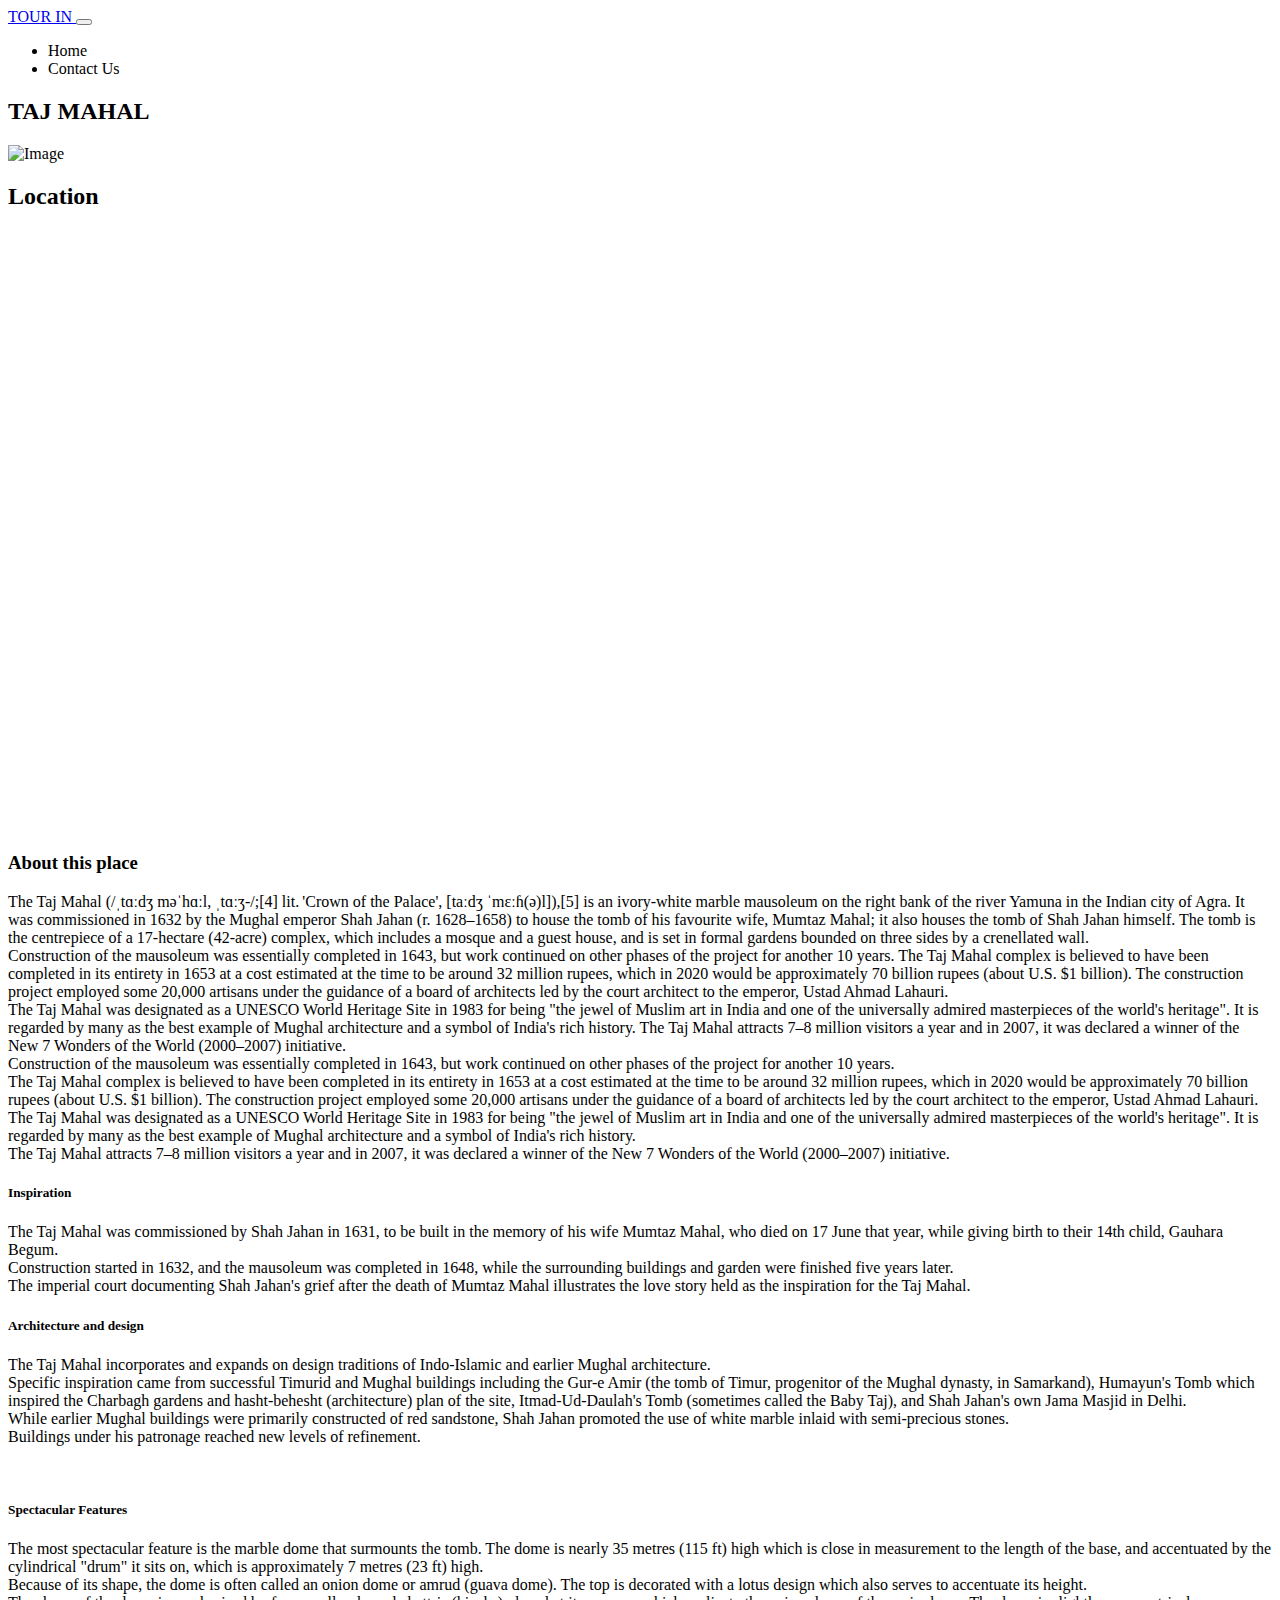
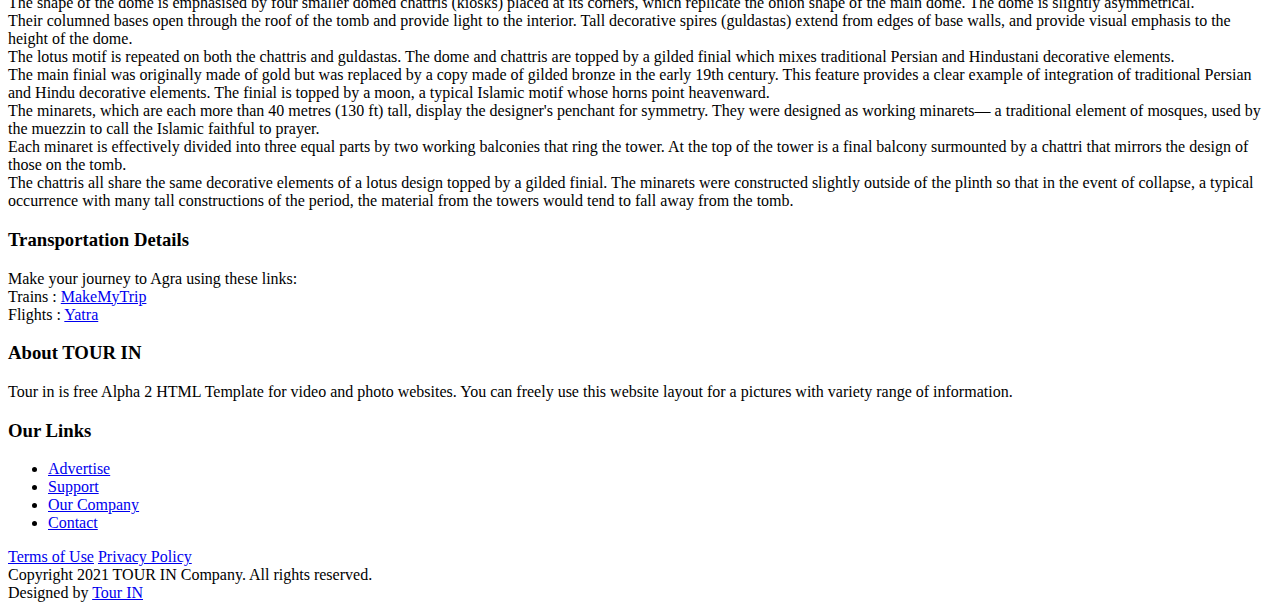
<file: src/main/resources/templates/photodetailthree.html>
<!DOCTYPE html>
<html lang="en"  xmlns:th="http://www.thymeleaf.org">
<head>
    <meta charset="UTF-8">
    <meta name="viewport" content="width=device-width, initial-scale=1.0">
    <title>TajMahal</title>
    <link rel="stylesheet" th:href="@{/css/bootstrap1.min.css}">
    <link rel="stylesheet" th:href="@{/css/all.min.css}">
    <link rel="stylesheet" th:href="@{/css/templatemo-style.css}">
</head>
<body>
    <!-- Page Loader -->
    <div id="loader-wrapper">
        <div id="loader"></div>

        <div class="loader-section section-left"></div>
        <div class="loader-section section-right"></div>

    </div>
    <nav class="navbar navbar-expand-lg">
        <div class="container-fluid">
            <a class="navbar-brand" href="index.html">
                TOUR IN
            </a>
            <button class="navbar-toggler" type="button" data-toggle="collapse" data-target="#navbarSupportedContent" aria-controls="navbarSupportedContent" aria-expanded="false" aria-label="Toggle navigation">
                <i class="fas fa-bars"></i>
            </button>
            <div class="collapse navbar-collapse" id="navbarSupportedContent">
            <ul class="navbar-nav ml-auto mb-2 mb-lg-0">
                <li class="nav-item">
                    <a class="nav-link nav-link-1 active" aria-current="page" th:href="@{/index}">Home</a>
                </li>
                <li class="nav-item">
                    <a class="nav-link nav-link-4" th:href="@{/contactus}">Contact Us</a>
                </li>
            </ul>
            </div>
        </div>
    </nav>

    <div class="tm-hero d-flex justify-content-center align-items-center" data-parallax="scroll" data-image-src="image/Laxmi_Vilas_Palace,_Baroda.jpg">
        <form class="d-flex tm-search-form">
            
        </form>
    </div>

    <div class="container-fluid tm-container-content tm-mt-60">
        <div class="row mb-4">
            <h2 class="col-12 tm-text-primary">TAJ MAHAL</h2>
        </div>
        <div class="row tm-mb-90">            
            <div class="col-xl-8 col-lg-7 col-md-6 col-sm-12">
                <img th:src="@{image/agra.jpg}" alt="Image" class="img-fluid">
            </div>
            <div class="col-lg-4 col-12">
                <h2 class="tm-text-primary mb-5">Location</h2>
                <!-- Map -->
                <div class="mapouter mb-4" style="height: 600;">
                    <div class="gmap-canvas" style="height: 600;">
                        <iframe  id="gmap-canvas" src="https://www.google.com/maps/embed?pb=!1m18!1m12!1m3!1d3549.4005538501765!2d78.0399535150506!3d27.175144783015206!2m3!1f0!2f0!3f0!3m2!1i1024!2i768!4f13.1!3m3!1m2!1s0x39747121d702ff6d%3A0xdd2ae4803f767dde!2sTaj%20Mahal!5e0!3m2!1sen!2sin!4v1640162669583!5m2!1sen!2sin"
                        width="800" height="600" style="border:0;" ></iframe>
                         
                    </div>
                </div>               
            </div>
        </div>
        <div>
            <h3>About this place</h3>
            <p>The Taj Mahal (/ˌtɑːdʒ məˈhɑːl, ˌtɑːʒ-/;[4] lit. 'Crown of the Palace', [taːdʒ ˈmɛːɦ(ə)l]),[5] is an ivory-white marble mausoleum on the right bank of the river Yamuna in the Indian city of Agra. It was commissioned in 1632 by the Mughal emperor Shah Jahan (r. 1628–1658) to house the tomb of his favourite wife, Mumtaz Mahal; it also houses the tomb of Shah Jahan himself. The tomb is the centrepiece of a 17-hectare (42-acre) complex, which includes a mosque and a guest house, and is set in formal gardens bounded on three sides by a crenellated wall.
                 <br>
                Construction of the mausoleum was essentially completed in 1643, but work continued on other phases of the project for another 10 years. The Taj Mahal complex is believed to have been completed in its entirety in 1653 at a cost estimated at the time to be around 32 million rupees, which in 2020 would be approximately 70 billion rupees (about U.S. $1 billion). The construction project employed some 20,000 artisans under the guidance of a board of architects led by the court architect to the emperor, Ustad Ahmad Lahauri.
                <br>
                The Taj Mahal was designated as a UNESCO World Heritage Site in 1983 for being "the jewel of Muslim art in India and one of the universally admired masterpieces of the world's heritage". It is regarded by many as the best example of Mughal architecture and a symbol of India's rich history. The Taj Mahal attracts 7–8 million visitors a year and in 2007, it was declared a winner of the New 7 Wonders of the World (2000–2007) initiative.<br>
                Construction of the mausoleum was essentially completed in 1643, but work continued on other phases of the project for another 10 years. <br>The Taj Mahal complex is believed to have been completed in its entirety in 1653 at a cost estimated at the time to be around 32 million rupees, which in 2020 would be approximately 70 billion rupees (about U.S. $1 billion). The construction project employed some 20,000 artisans under the guidance of a board of architects led by the court architect to the emperor, Ustad Ahmad Lahauri.

                <br>The Taj Mahal was designated as a UNESCO World Heritage Site in 1983 for being "the jewel of Muslim art in India and one of the universally admired masterpieces of the world's heritage". It is regarded by many as the best example of Mughal architecture and a symbol of India's rich history.<br> The Taj Mahal attracts 7–8 million visitors a year and in 2007, it was declared a winner of the New 7 Wonders of the World (2000–2007) initiative.
            </p>
        </div>
        <div>
            <h5>Inspiration</h5>
            <p>The Taj Mahal was commissioned by Shah Jahan in 1631, to be built in the memory of his wife Mumtaz Mahal, who died on 17 June that year, while giving birth to their 14th child, Gauhara Begum.<br> Construction started in 1632, and the mausoleum was completed in 1648, while the surrounding buildings and garden were finished five years later.<br> The imperial court documenting Shah Jahan's grief after the death of Mumtaz Mahal illustrates the love story held as the inspiration for the Taj Mahal.</p>
        </div>
        <div>
            <h5>Architecture and design</h5>
            <p>
                The Taj Mahal incorporates and expands on design traditions of Indo-Islamic and earlier Mughal architecture.<br> Specific inspiration came from successful Timurid and Mughal buildings including the Gur-e Amir (the tomb of Timur, progenitor of the Mughal dynasty, in Samarkand), Humayun's Tomb which inspired the Charbagh gardens and hasht-behesht (architecture) plan of the site, Itmad-Ud-Daulah's Tomb (sometimes called the Baby Taj), and Shah Jahan's own Jama Masjid in Delhi.<br> While earlier Mughal buildings were primarily constructed of red sandstone, Shah Jahan promoted the use of white marble inlaid with semi-precious stones.<br> Buildings under his patronage reached new levels of refinement.
            </p>
            <img th:src="@{image/arch1.jpeg}">
            <img th:src="@{image/arch2.jpeg}" width="50%">
        </div>
        <div>
            <h5>Spectacular Features</h5>
            <p>
                The most spectacular feature is the marble dome that surmounts the tomb. The dome is nearly 35 metres (115 ft) high which is close in measurement to the length of the base, and accentuated by the cylindrical "drum" it sits on, which is approximately 7 metres (23 ft) high.<br> Because of its shape, the dome is often called an onion dome or amrud (guava dome). The top is decorated with a lotus design which also serves to accentuate its height. <br>The shape of the dome is emphasised by four smaller domed chattris (kiosks) placed at its corners, which replicate the onion shape of the main dome. The dome is slightly asymmetrical.<br> Their columned bases open through the roof of the tomb and provide light to the interior. Tall decorative spires (guldastas) extend from edges of base walls, and provide visual emphasis to the height of the dome. <br>The lotus motif is repeated on both the chattris and guldastas. The dome and chattris are topped by a gilded finial which mixes traditional Persian and Hindustani decorative elements.<br>

The main finial was originally made of gold but was replaced by a copy made of gilded bronze in the early 19th century. This feature provides a clear example of integration of traditional Persian and Hindu decorative elements. The finial is topped by a moon, a typical Islamic motif whose horns point heavenward.<br>

The minarets, which are each more than 40 metres (130 ft) tall, display the designer's penchant for symmetry. They were designed as working minarets— a traditional element of mosques, used by the muezzin to call the Islamic faithful to prayer.<br> Each minaret is effectively divided into three equal parts by two working balconies that ring the tower. At the top of the tower is a final balcony surmounted by a chattri that mirrors the design of those on the tomb.<br> The chattris all share the same decorative elements of a lotus design topped by a gilded finial. The minarets were constructed slightly outside of the plinth so that in the event of collapse, a typical occurrence with many tall constructions of the period, the material from the towers would tend to fall away from the tomb.
            </p>
        </div>
        <div>
            <h3>Transportation Details</h3>
            <p>
                Make your journey to Agra using these links: <br>
                Trains : <a href="https://www.makemytrip.com/railways/">MakeMyTrip</a>
                <br>
                Flights : <a href="https://www.yatra.com/flights">Yatra</a>
            </p>
        </div>

         <!-- container-fluid, tm-container-content -->

         <footer class="tm-bg-gray pt-5 pb-3 tm-text-gray tm-footer">
            <div class="container-fluid tm-container-small">
                <div class="row">
                    <div class="col-lg-6 col-md-12 col-12 px-5 mb-5">
                        <h3 class="tm-text-primary mb-4 tm-footer-title">About TOUR IN</h3>
                        <p>Tour in is free Alpha 2 HTML Template for video and photo websites. You can freely use this website  layout for a pictures  with variety range of information.</p>
                    </div>
                    <div class="col-lg-3 col-md-6 col-sm-6 col-12 px-5 mb-5">
                        <h3 class="tm-text-primary mb-4 tm-footer-title">Our Links</h3>
                        <ul class="tm-footer-links pl-0">
                            <li><a href="#">Advertise</a></li>
                            <li><a href="#">Support</a></li>
                            <li><a href="#">Our Company</a></li>
                            <li><a href="#">Contact</a></li>
                        </ul>
                    </div>
                    <div class="col-lg-3 col-md-6 col-sm-6 col-12 px-5 mb-5">
                        <a href="#" class="tm-text-gray text-right d-block mb-2">Terms of Use</a>
                        <a href="#" class="tm-text-gray text-right d-block">Privacy Policy</a>
                    </div>
                </div>
                <div class="row">
                    <div class="col-lg-8 col-md-7 col-12 px-5 mb-3">
                        Copyright 2021 TOUR IN Company. All rights reserved.
                    </div>
                    <div class="col-lg-4 col-md-5 col-12 px-5 text-right">
                        Designed by <a href="https://templatemo.com" class="tm-text-gray" rel="sponsored" target="_parent">Tour IN</a>
                    </div>
                </div>
            </div>
        </footer>
    
    <script th:src="@{js/plugins.js}"></script>
    <script>
        $(window).on("load", function() {
            $('body').addClass('loaded');
        });
    </script>
</body>
</html>
</file>
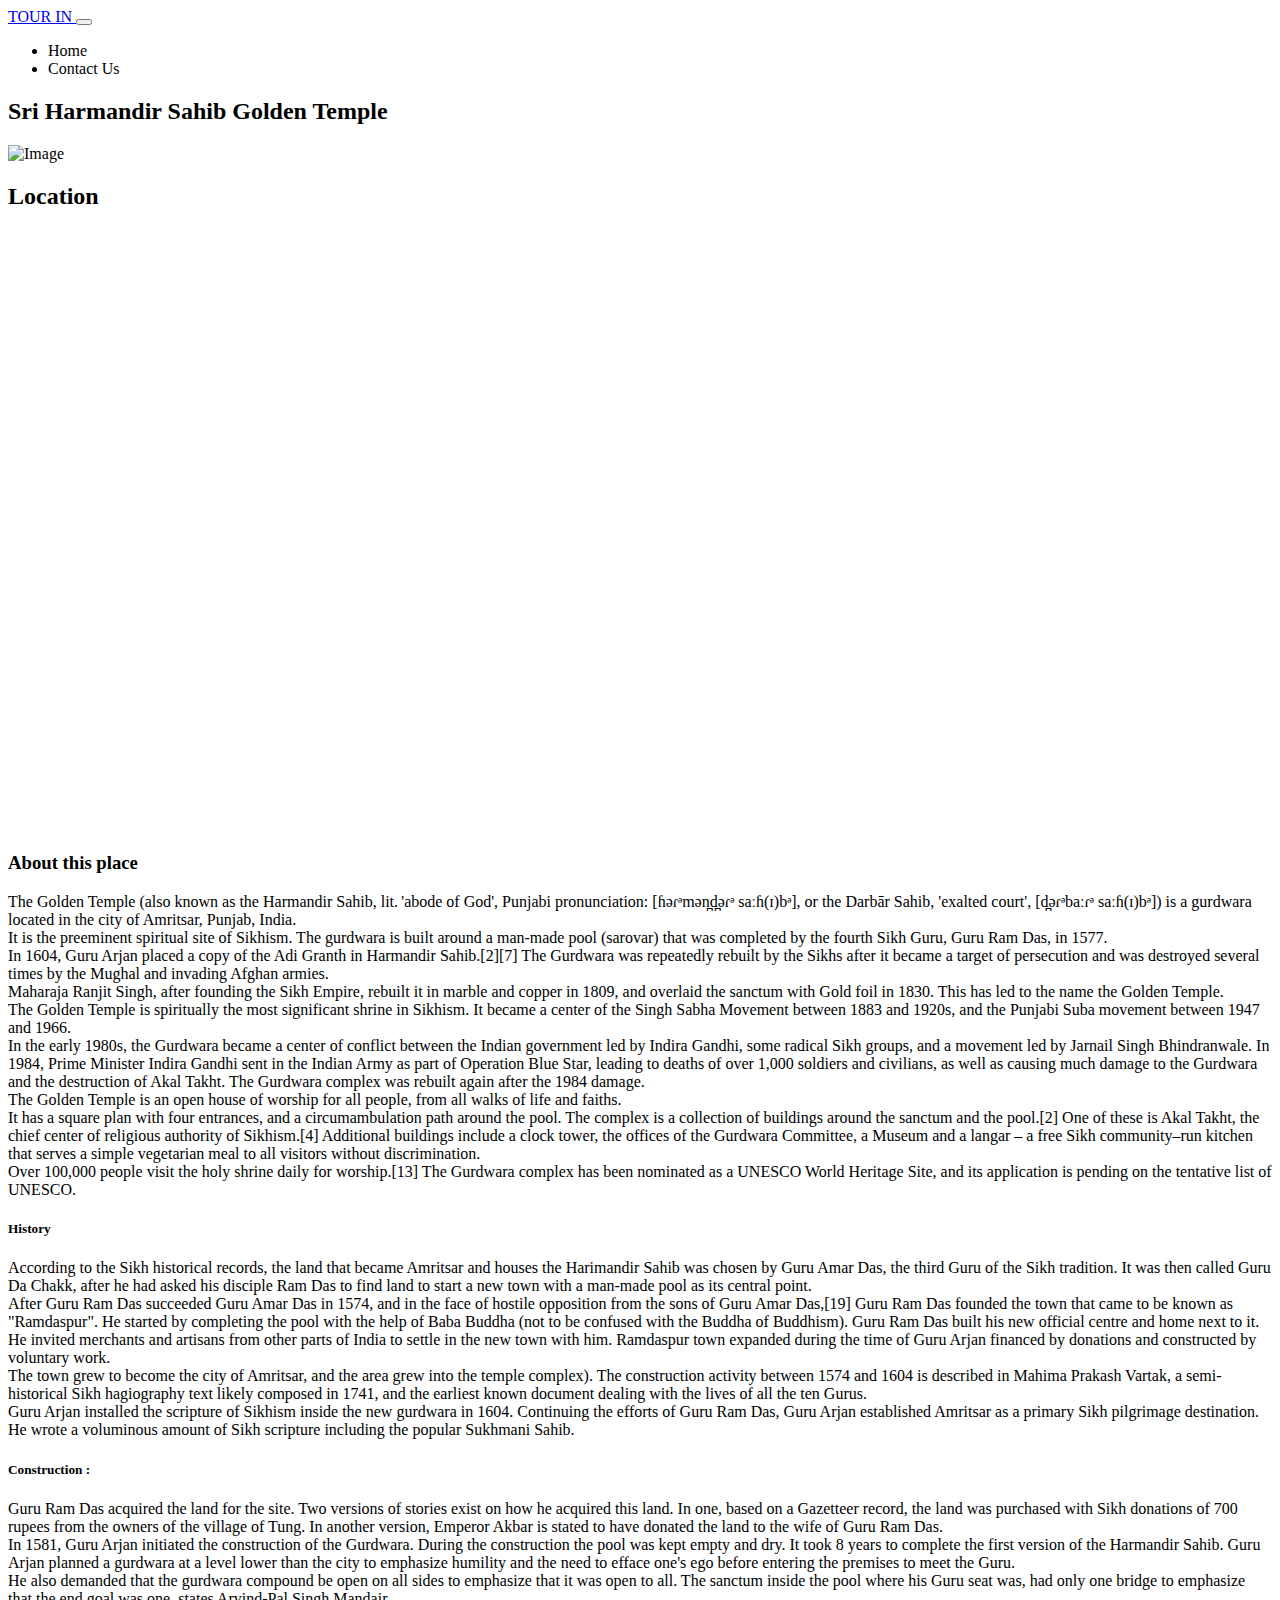
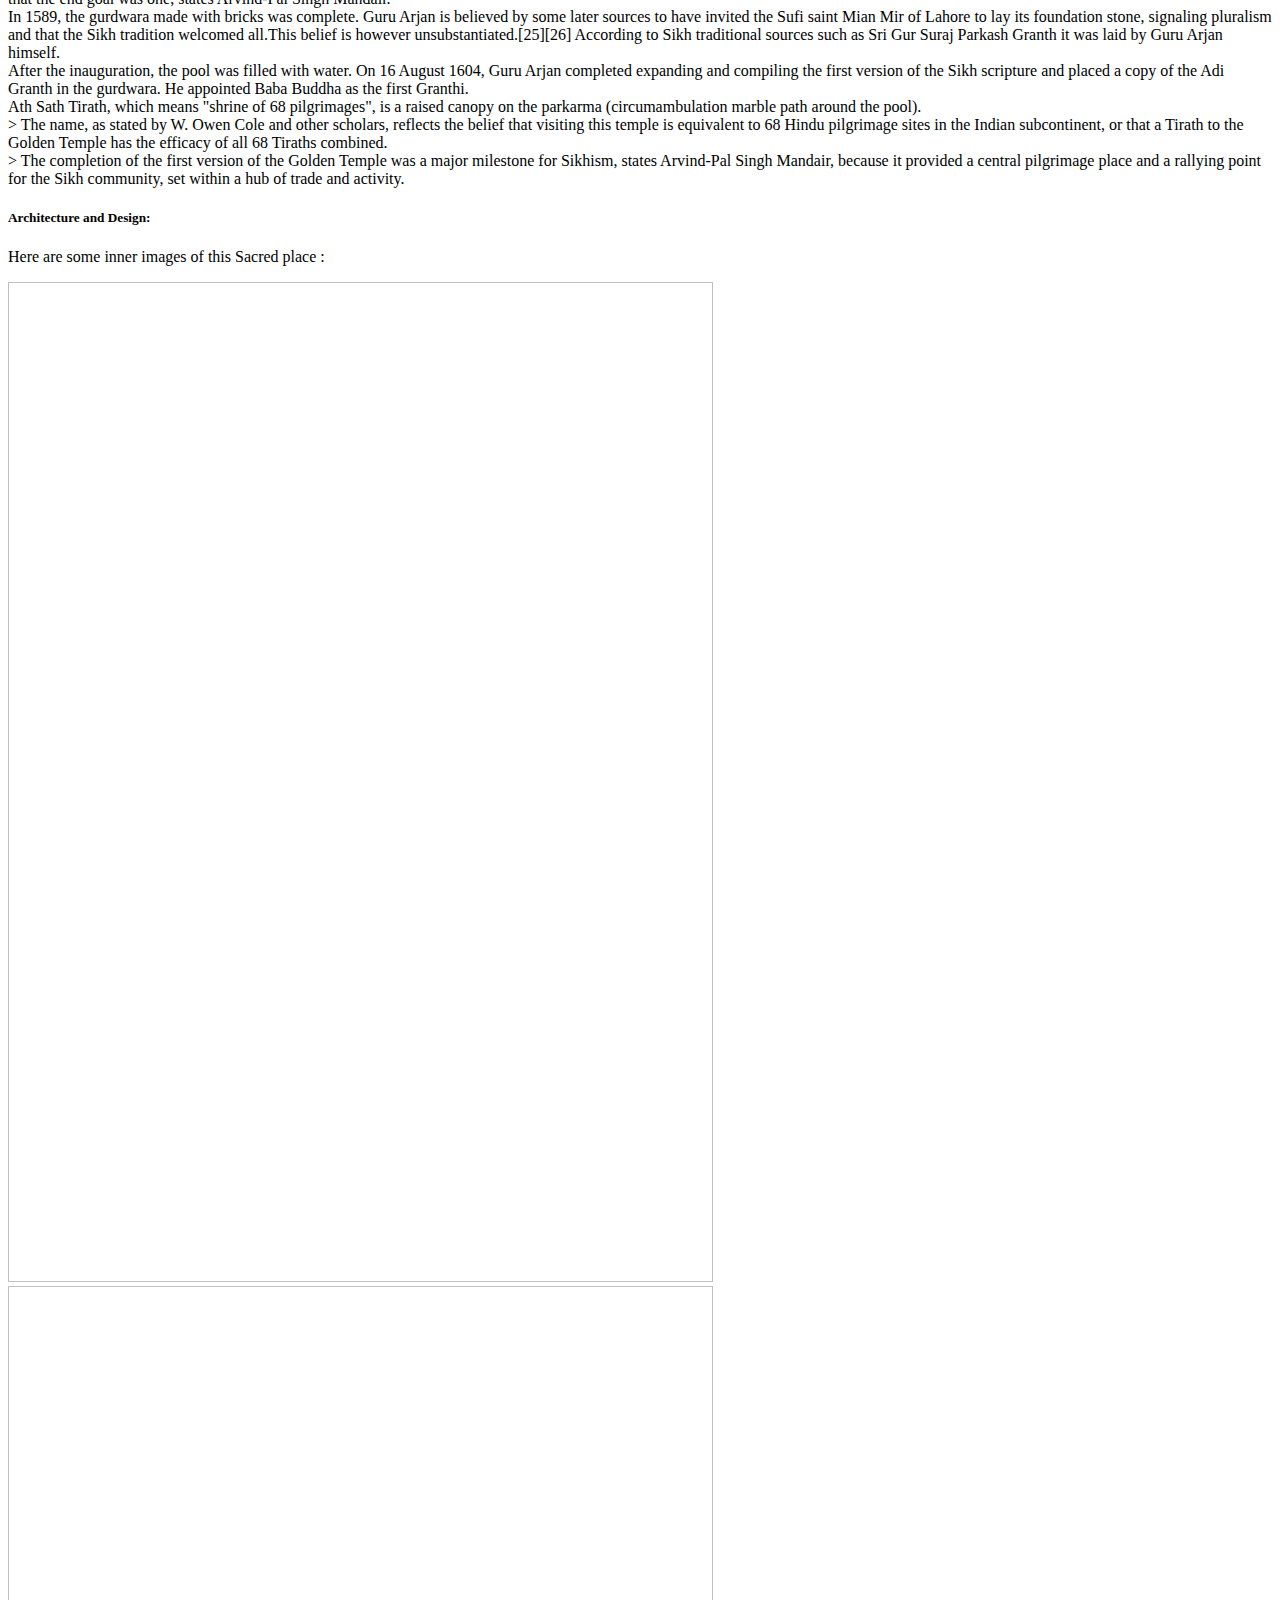
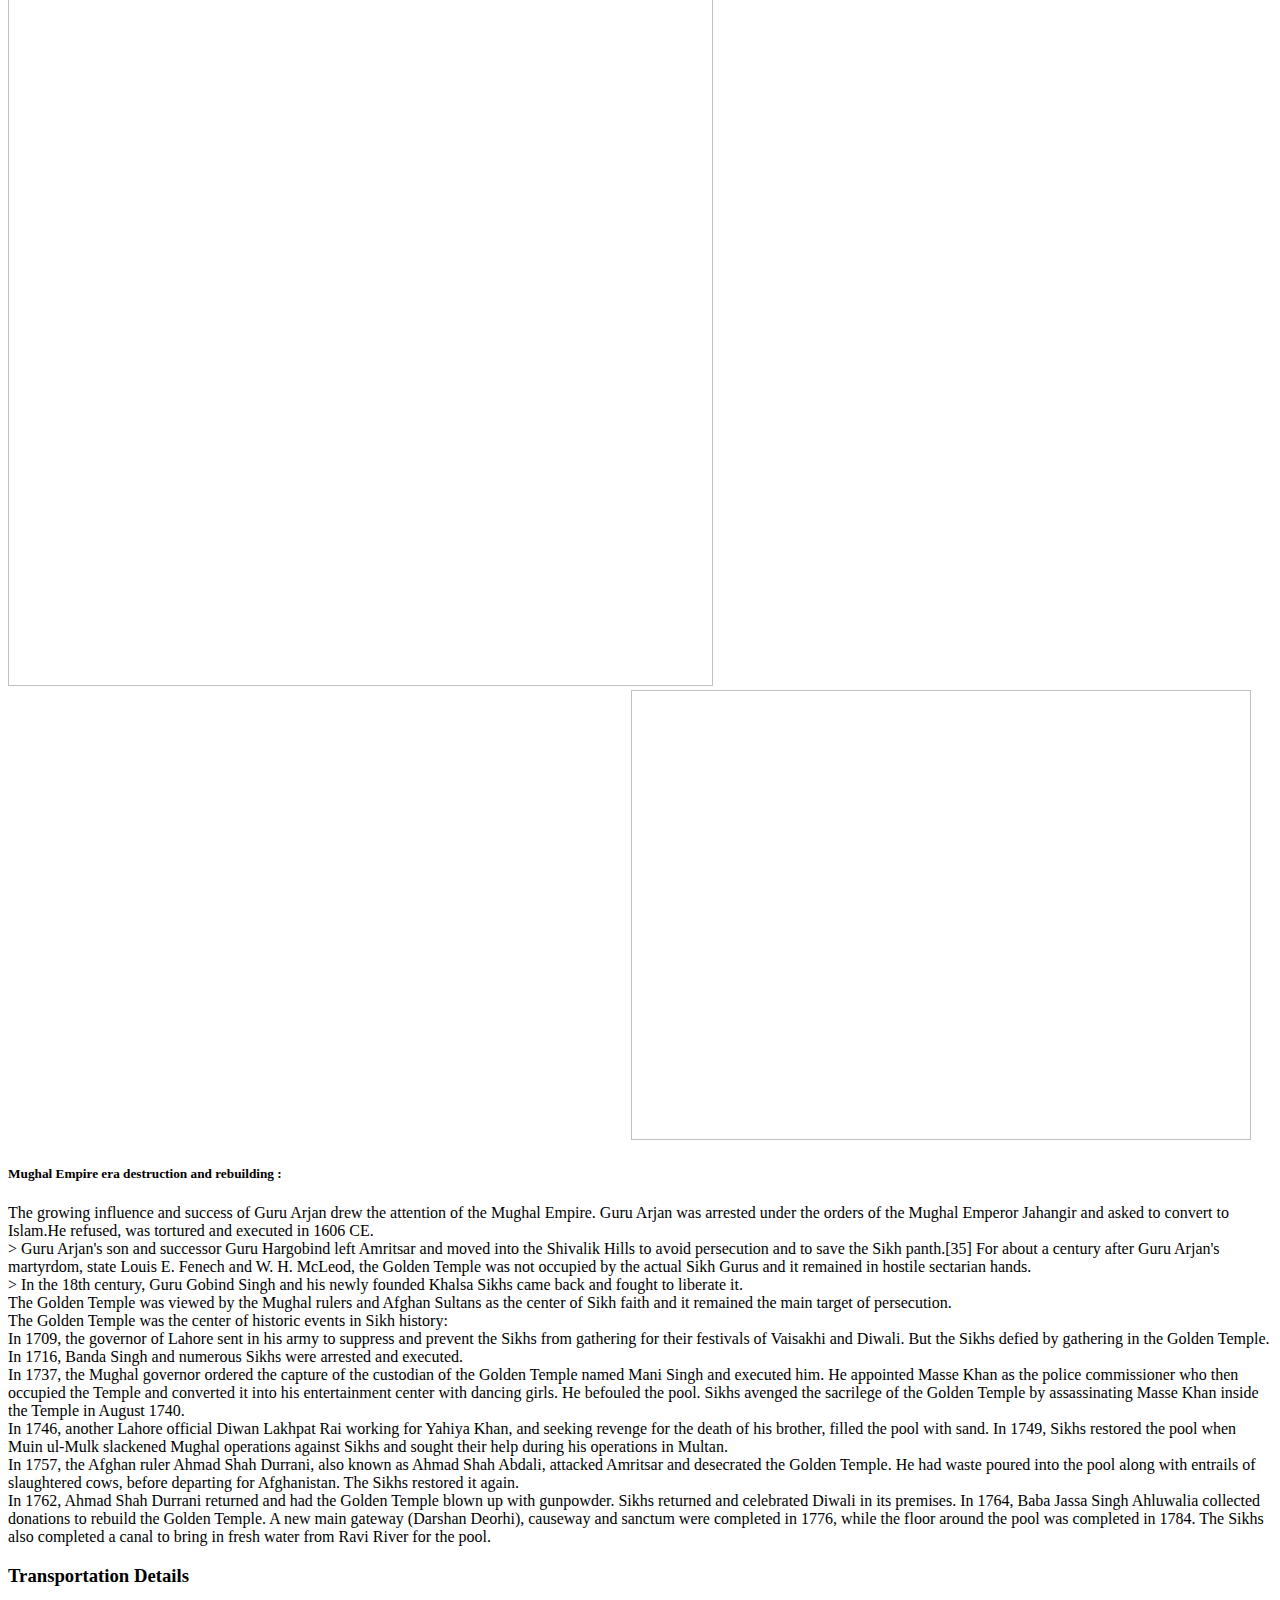
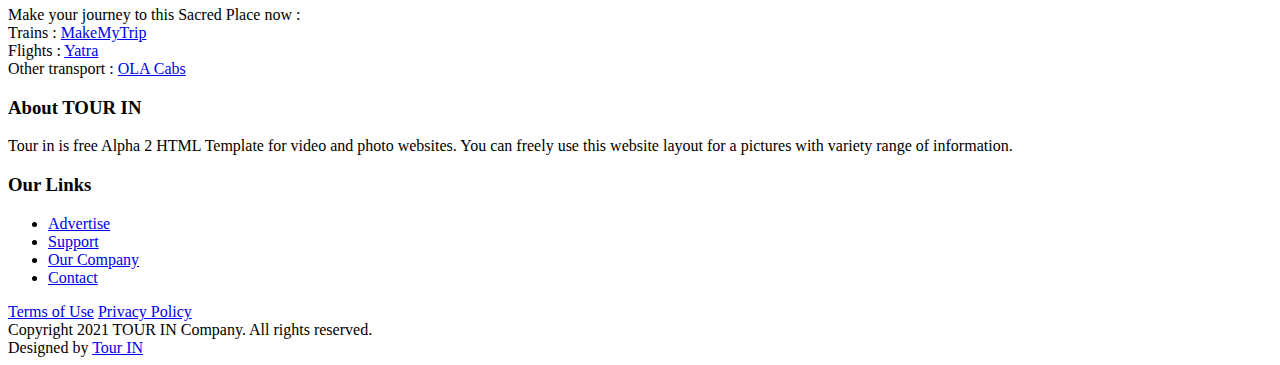
<file: src/main/resources/templates/photodetailtwo.html>
<!DOCTYPE html>
<html lang="en" xmlns:th="http://www.thymeleaf.org">
<head>
    <meta charset="UTF-8">
    <meta name="viewport" content="width=device-width, initial-scale=1.0">
    <title>Golden Temple</title>
    <link rel="stylesheet" th:href="@{/css/bootstrap1.min.css}">
    <link rel="stylesheet" th:href="@{/css/all.min.css}">
    <link rel="stylesheet" th:href="@{/css/templatemo-style.css}">

</head>
<body>
    <!-- Page Loader -->
    <div id="loader-wrapper">
        <div id="loader"></div>

        <div class="loader-section section-left"></div>
        <div class="loader-section section-right"></div>

    </div>
    <nav class="navbar navbar-expand-lg">
        <div class="container-fluid">
            <a class="navbar-brand" href="index.html">
                TOUR IN
            </a>
            <button class="navbar-toggler" type="button" data-toggle="collapse" data-target="#navbarSupportedContent" aria-controls="navbarSupportedContent" aria-expanded="false" aria-label="Toggle navigation">
                <i class="fas fa-bars"></i>
            </button>
            <div class="collapse navbar-collapse" id="navbarSupportedContent">
           <ul class="navbar-nav ml-auto mb-2 mb-lg-0">
                <li class="nav-item">
                    <a class="nav-link nav-link-1 active" aria-current="page" th:href="@{/index}">Home</a>
                </li>
                <li class="nav-item">
                    <a class="nav-link nav-link-4" th:href="@{/contactus}">Contact Us</a>
                </li>
            </ul>
            </div>
        </div>
    </nav>

    <div class="tm-hero d-flex justify-content-center align-items-center" data-parallax="scroll" data-image-src="image/Laxmi_Vilas_Palace,_Baroda.jpg">
        <form class="d-flex tm-search-form">
            
        </form>
    </div>

    <div class="container-fluid tm-container-content tm-mt-60">
        <div class="row mb-4">
            <h2 class="col-12 tm-text-primary">Sri Harmandir Sahib Golden Temple</h2>
        </div>
        <div class="row tm-mb-90">            
            <div class="col-xl-8 col-lg-7 col-md-6 col-sm-12">
                <img th:src="@{image/golden-temple-entrance-1200.jpg}" alt="Image" class="img-fluid">
            </div>
            <div class="col-lg-4 col-12">
                <h2 class="tm-text-primary mb-5">Location</h2>
                <!-- Map -->
                <div class="mapouter mb-4" style="height: 600;">
                    <div class="gmap-canvas" style="height: 600;">
                        <iframe  id="gmap-canvas" src="https://www.google.com/maps/embed?pb=!1m18!1m12!1m3!1d3397.5064786013554!2d74.87429621515307!3d31.619980281336808!2m3!1f0!2f0!3f0!3m2!1i1024!2i768!4f13.1!3m3!1m2!1s0x39197ca8f667bd97%3A0x604384897626248e!2sSri%20Harmandir%20Sahib!5e0!3m2!1sen!2sin!4v1640682020103!5m2!1sen!2sin"
                        width="800" height="600" style="border:0;" ></iframe>
                         
                    </div>
                </div>               
            </div>
        </div>
        <div>
            <h3>About this place</h3>
            <p> 
                The Golden Temple (also known as the Harmandir Sahib, lit. 'abode of God', Punjabi pronunciation: [ɦəɾᵊmən̪d̪əɾᵊ saːɦ(ɪ)bᵊ], or the Darbār Sahib, 'exalted court', [d̪əɾᵊbaːɾᵊ saːɦ(ɪ)bᵊ]) is a gurdwara located in the city of Amritsar, Punjab, India.<br> It is the preeminent spiritual site of Sikhism.

The gurdwara is built around a man-made pool (sarovar) that was completed by the fourth Sikh Guru, Guru Ram Das, in 1577.<br> In 1604, Guru Arjan placed a copy of the Adi Granth in Harmandir Sahib.[2][7] The Gurdwara was repeatedly rebuilt by the Sikhs after it became a target of persecution and was destroyed several times by the Mughal and invading Afghan armies.<br> Maharaja Ranjit Singh, after founding the Sikh Empire, rebuilt it in marble and copper in 1809, and overlaid the sanctum with Gold foil in 1830. This has led to the name the Golden Temple.<br>

The Golden Temple is spiritually the most significant shrine in Sikhism. It became a center of the Singh Sabha Movement between 1883 and 1920s, and the Punjabi Suba movement between 1947 and 1966. <br>In the early 1980s, the Gurdwara became a center of conflict between the Indian government led by Indira Gandhi, some radical Sikh groups, and a movement led by Jarnail Singh Bhindranwale. In 1984, Prime Minister Indira Gandhi sent in the Indian Army as part of Operation Blue Star, leading to deaths of over 1,000 soldiers and civilians, as well as causing much damage to the Gurdwara and the destruction of Akal Takht. The Gurdwara complex was rebuilt again after the 1984 damage.<br>

The Golden Temple is an open house of worship for all people, from all walks of life and faiths.<br>It has a square plan with four entrances, and a circumambulation path around the pool. The complex is a collection of buildings around the sanctum and the pool.[2] One of these is Akal Takht, the chief center of religious authority of Sikhism.[4] Additional buildings include a clock tower, the offices of the Gurdwara Committee, a Museum and a langar – a free Sikh community–run kitchen that serves a simple vegetarian meal to all visitors without discrimination.<br> Over 100,000 people visit the holy shrine daily for worship.[13] The Gurdwara complex has been nominated as a UNESCO World Heritage Site, and its application is pending on the tentative list of UNESCO.
            </p>
        </div>
        <div>
            <h5>History</h5>
            <p>
                According to the Sikh historical records, the land that became Amritsar and houses the Harimandir Sahib was chosen by Guru Amar Das, the third Guru of the Sikh tradition. It was then called Guru Da Chakk, after he had asked his disciple Ram Das to find land to start a new town with a man-made pool as its central point.<br> After Guru Ram Das succeeded Guru Amar Das in 1574, and in the face of hostile opposition from the sons of Guru Amar Das,[19] Guru Ram Das founded the town that came to be known as "Ramdaspur". He started by completing the pool with the help of Baba Buddha (not to be confused with the Buddha of Buddhism). Guru Ram Das built his new official centre and home next to it.<br> He invited merchants and artisans from other parts of India to settle in the new town with him.

Ramdaspur town expanded during the time of Guru Arjan financed by donations and constructed by voluntary work. <br>The town grew to become the city of Amritsar, and the area grew into the temple complex). The construction activity between 1574 and 1604 is described in Mahima Prakash Vartak, a semi-historical Sikh hagiography text likely composed in 1741, and the earliest known document dealing with the lives of all the ten Gurus.<br> Guru Arjan installed the scripture of Sikhism inside the new gurdwara in 1604. Continuing the efforts of Guru Ram Das, Guru Arjan established Amritsar as a primary Sikh pilgrimage destination. He wrote a voluminous amount of Sikh scripture including the popular Sukhmani Sahib.
           </p>
        </div>
        <div>
            <h5>Construction : </h5>
            <p>
                Guru Ram Das acquired the land for the site. Two versions of stories exist on how he acquired this land. In one, based on a Gazetteer record, the land was purchased with Sikh donations of 700 rupees from the owners of the village of Tung. In another version, Emperor Akbar is stated to have donated the land to the wife of Guru Ram Das.<br>

In 1581, Guru Arjan initiated the construction of the Gurdwara. During the construction the pool was kept empty and dry. It took 8 years to complete the first version of the Harmandir Sahib. Guru Arjan planned a gurdwara at a level lower than the city to emphasize humility and the need to efface one's ego before entering the premises to meet the Guru.<br>He also demanded that the gurdwara compound be open on all sides to emphasize that it was open to all. The sanctum inside the pool where his Guru seat was, had only one bridge to emphasize that the end goal was one, states Arvind-Pal Singh Mandair.<br>In 1589, the gurdwara made with bricks was complete. Guru Arjan is believed by some later sources to have invited the Sufi saint Mian Mir of Lahore to lay its foundation stone, signaling pluralism and that the Sikh tradition welcomed all.This belief is however unsubstantiated.[25][26] According to Sikh traditional sources such as Sri Gur Suraj Parkash Granth it was laid by Guru Arjan himself.<br>After the inauguration, the pool was filled with water. On 16 August 1604, Guru Arjan completed expanding and compiling the first version of the Sikh scripture and placed a copy of the Adi Granth in the gurdwara. He appointed Baba Buddha as the first Granthi.<br>

Ath Sath Tirath, which means "shrine of 68 pilgrimages", is a raised canopy on the parkarma (circumambulation marble path around the pool).<br>> The name, as stated by W. Owen Cole and other scholars, reflects the belief that visiting this temple is equivalent to 68 Hindu pilgrimage sites in the Indian subcontinent, or that a Tirath to the Golden Temple has the efficacy of all 68 Tiraths combined.<br>> The completion of the first version of the Golden Temple was a major milestone for Sikhism, states Arvind-Pal Singh Mandair, because it provided a central pilgrimage place and a rallying point for the Sikh community, set within a hub of trade and activity.
            </p>
        </div>
        <div>
            <h5>Architecture and Design:</h5>
            <p>Here are some inner images of this Sacred place : </p>
            <img th:src="@{image/67e76dc03a156a27fbeba6d0f9fe17d1.jpg}" height="1000px" width="705px">
            <img th:src="@{image/12564413854_fbbf6ffc8f_b.jpg}" height="1000px" width="705px">
            <img th:src="@{image/istockphoto-483141396-1024x1024.jpg}" width="49%">
            <img th:src="@{image/Golden-Temple-Entrance.jpg}" width="49%" height="450px">
        </div>
        <p> 
        </p>
        <div>
            <h5>Mughal Empire era destruction and rebuilding : </h5>
            <p>
                The growing influence and success of Guru Arjan drew the attention of the Mughal Empire. Guru Arjan was arrested under the orders of the Mughal Emperor Jahangir and asked to convert to Islam.He refused, was tortured and executed in 1606 CE.<br>> Guru Arjan's son and successor Guru Hargobind left Amritsar and moved into the Shivalik Hills to avoid persecution and to save the Sikh panth.[35] For about a century after Guru Arjan's martyrdom, state Louis E. Fenech and W. H. McLeod, the Golden Temple was not occupied by the actual Sikh Gurus and it remained in hostile sectarian hands.<br>> In the 18th century, Guru Gobind Singh and his newly founded Khalsa Sikhs came back and fought to liberate it.<br> The Golden Temple was viewed by the Mughal rulers and Afghan Sultans as the center of Sikh faith and it remained the main target of persecution.

<br>The Golden Temple was the center of historic events in Sikh history:<br>

In 1709, the governor of Lahore sent in his army to suppress and prevent the Sikhs from gathering for their festivals of Vaisakhi and Diwali. But the Sikhs defied by gathering in the Golden Temple. In 1716, Banda Singh and numerous Sikhs were arrested and executed.<br>
In 1737, the Mughal governor ordered the capture of the custodian of the Golden Temple named Mani Singh and executed him. He appointed Masse Khan as the police commissioner who then occupied the Temple and converted it into his entertainment center with dancing girls. He befouled the pool. Sikhs avenged the sacrilege of the Golden Temple by assassinating Masse Khan inside the Temple in August 1740.<br>
In 1746, another Lahore official Diwan Lakhpat Rai working for Yahiya Khan, and seeking revenge for the death of his brother, filled the pool with sand. In 1749, Sikhs restored the pool when Muin ul-Mulk slackened Mughal operations against Sikhs and sought their help during his operations in Multan.<br>
In 1757, the Afghan ruler Ahmad Shah Durrani, also known as Ahmad Shah Abdali, attacked Amritsar and desecrated the Golden Temple. He had waste poured into the pool along with entrails of slaughtered cows, before departing for Afghanistan. The Sikhs restored it again.<br>
In 1762, Ahmad Shah Durrani returned and had the Golden Temple blown up with gunpowder. Sikhs returned and celebrated Diwali in its premises. In 1764, Baba Jassa Singh Ahluwalia collected donations to rebuild the Golden Temple. A new main gateway (Darshan Deorhi), causeway and sanctum were completed in 1776, while the floor around the pool was completed in 1784. The Sikhs also completed a canal to bring in fresh water from Ravi River for the pool.<br>
            </p>
        </div>
        <div>
            <h3>Transportation Details</h3>
            <p>
                Make your journey to this Sacred Place now : <br>
                Trains : <a href="https://www.makemytrip.com/railways/listing/?classCode=&className=All%20Classes&date=20211229&destCity=Amritsar&destStn=ASR&srcCity=New%20Delhi&srcStn=NDLS">MakeMyTrip</a>
                <br>
                Flights : <a href="https://www.yatra.com/flights">Yatra</a>
                <br>
                Other transport : <a href="https://book.olacabs.com/?utm_source=book_now_top_right">OLA Cabs</a>
            </p>
        </div>

         <!-- container-fluid, tm-container-content -->

         <footer class="tm-bg-gray pt-5 pb-3 tm-text-gray tm-footer">
            <div class="container-fluid tm-container-small">
                <div class="row">
                    <div class="col-lg-6 col-md-12 col-12 px-5 mb-5">
                        <h3 class="tm-text-primary mb-4 tm-footer-title">About TOUR IN</h3>
                        <p>Tour in is free Alpha 2 HTML Template for video and photo websites. You can freely use this website  layout for a pictures  with variety range of information.</p>
                    </div>
                    <div class="col-lg-3 col-md-6 col-sm-6 col-12 px-5 mb-5">
                        <h3 class="tm-text-primary mb-4 tm-footer-title">Our Links</h3>
                        <ul class="tm-footer-links pl-0">
                            <li><a href="#">Advertise</a></li>
                            <li><a href="#">Support</a></li>
                            <li><a href="#">Our Company</a></li>
                            <li><a href="#">Contact</a></li>
                        </ul>
                    </div>
                    <div class="col-lg-3 col-md-6 col-sm-6 col-12 px-5 mb-5">
                        <a href="#" class="tm-text-gray text-right d-block mb-2">Terms of Use</a>
                        <a href="#" class="tm-text-gray text-right d-block">Privacy Policy</a>
                    </div>
                </div>
                <div class="row">
                    <div class="col-lg-8 col-md-7 col-12 px-5 mb-3">
                        Copyright 2021 TOUR IN Company. All rights reserved.
                    </div>
                    <div class="col-lg-4 col-md-5 col-12 px-5 text-right">
                        Designed by <a href="https://templatemo.com" class="tm-text-gray" rel="sponsored" target="_parent">Tour IN</a>
                    </div>
                </div>
            </div>
        </footer>
    
    <script th:src="@{js/plugins.js}"></script>
    <script>
        $(window).on("load", function() {
            $('body').addClass('loaded');
        });
    </script>
</body>
</html>
</file>
